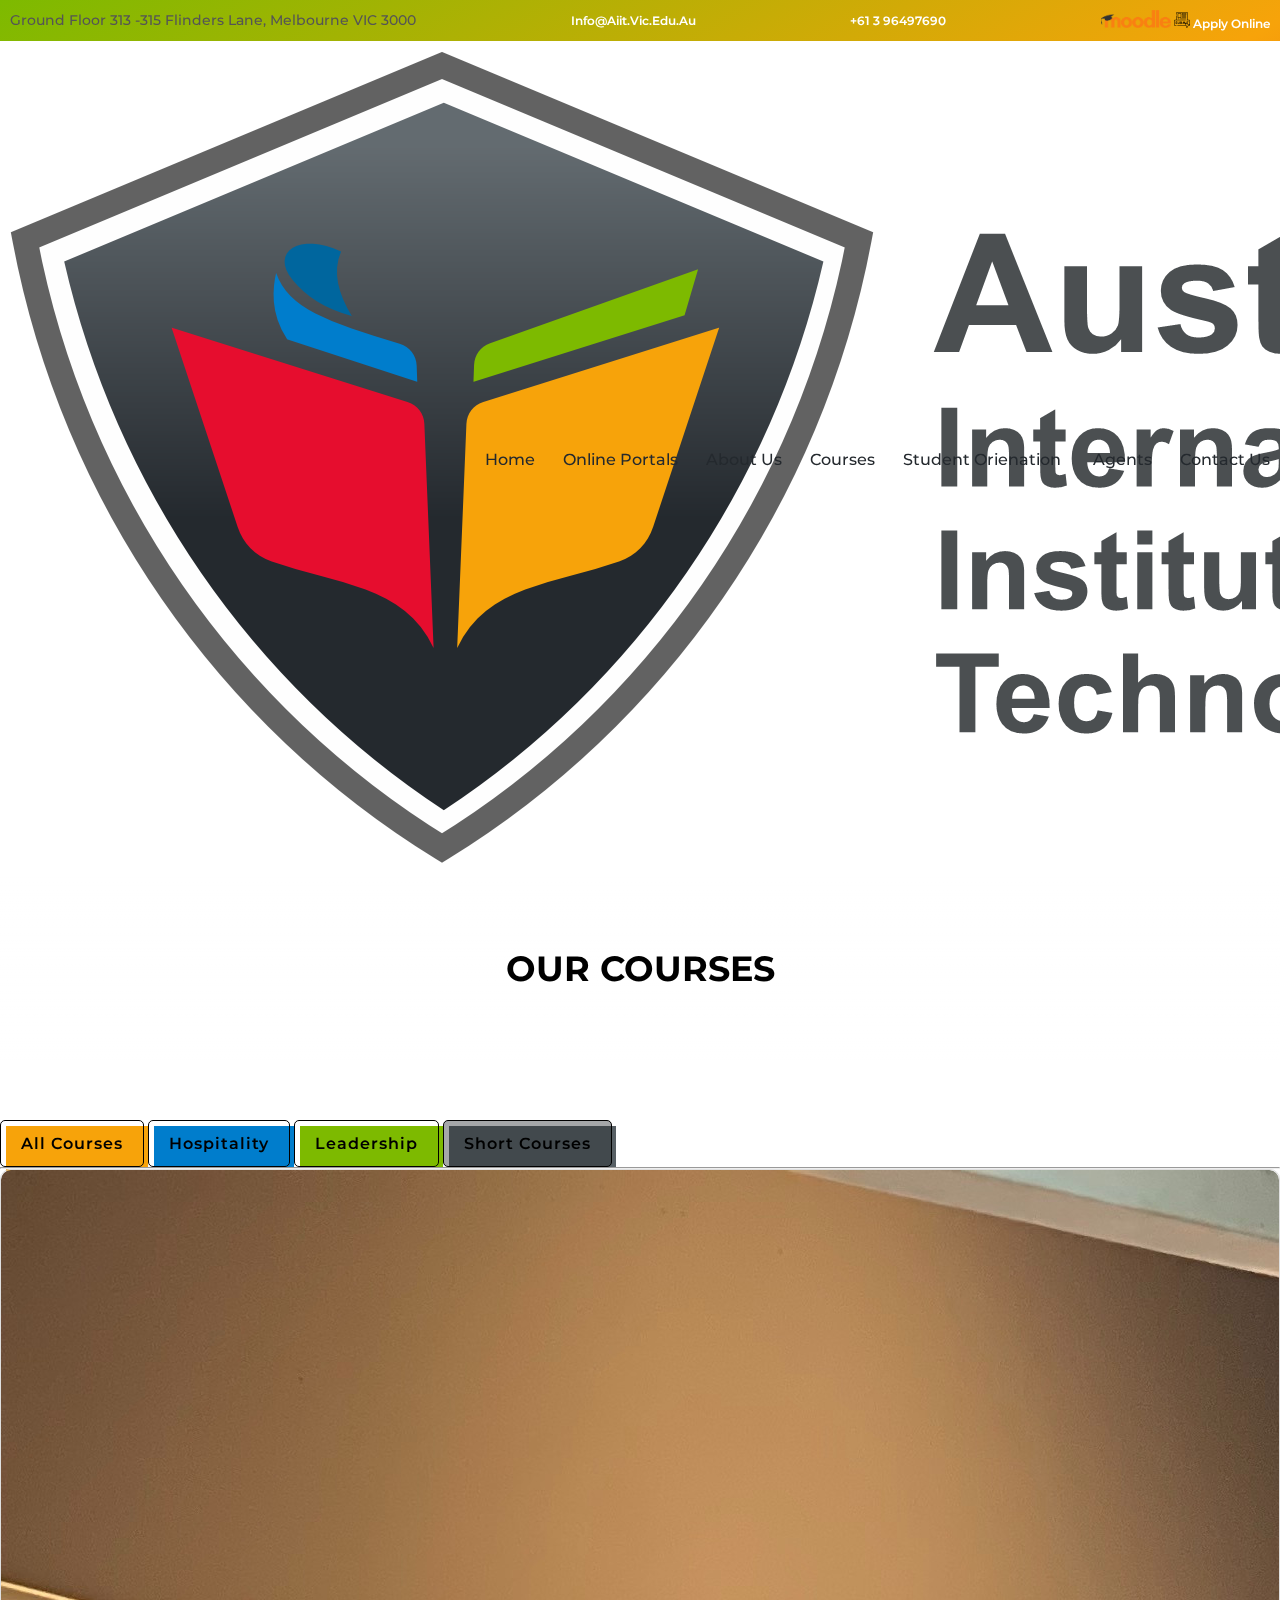
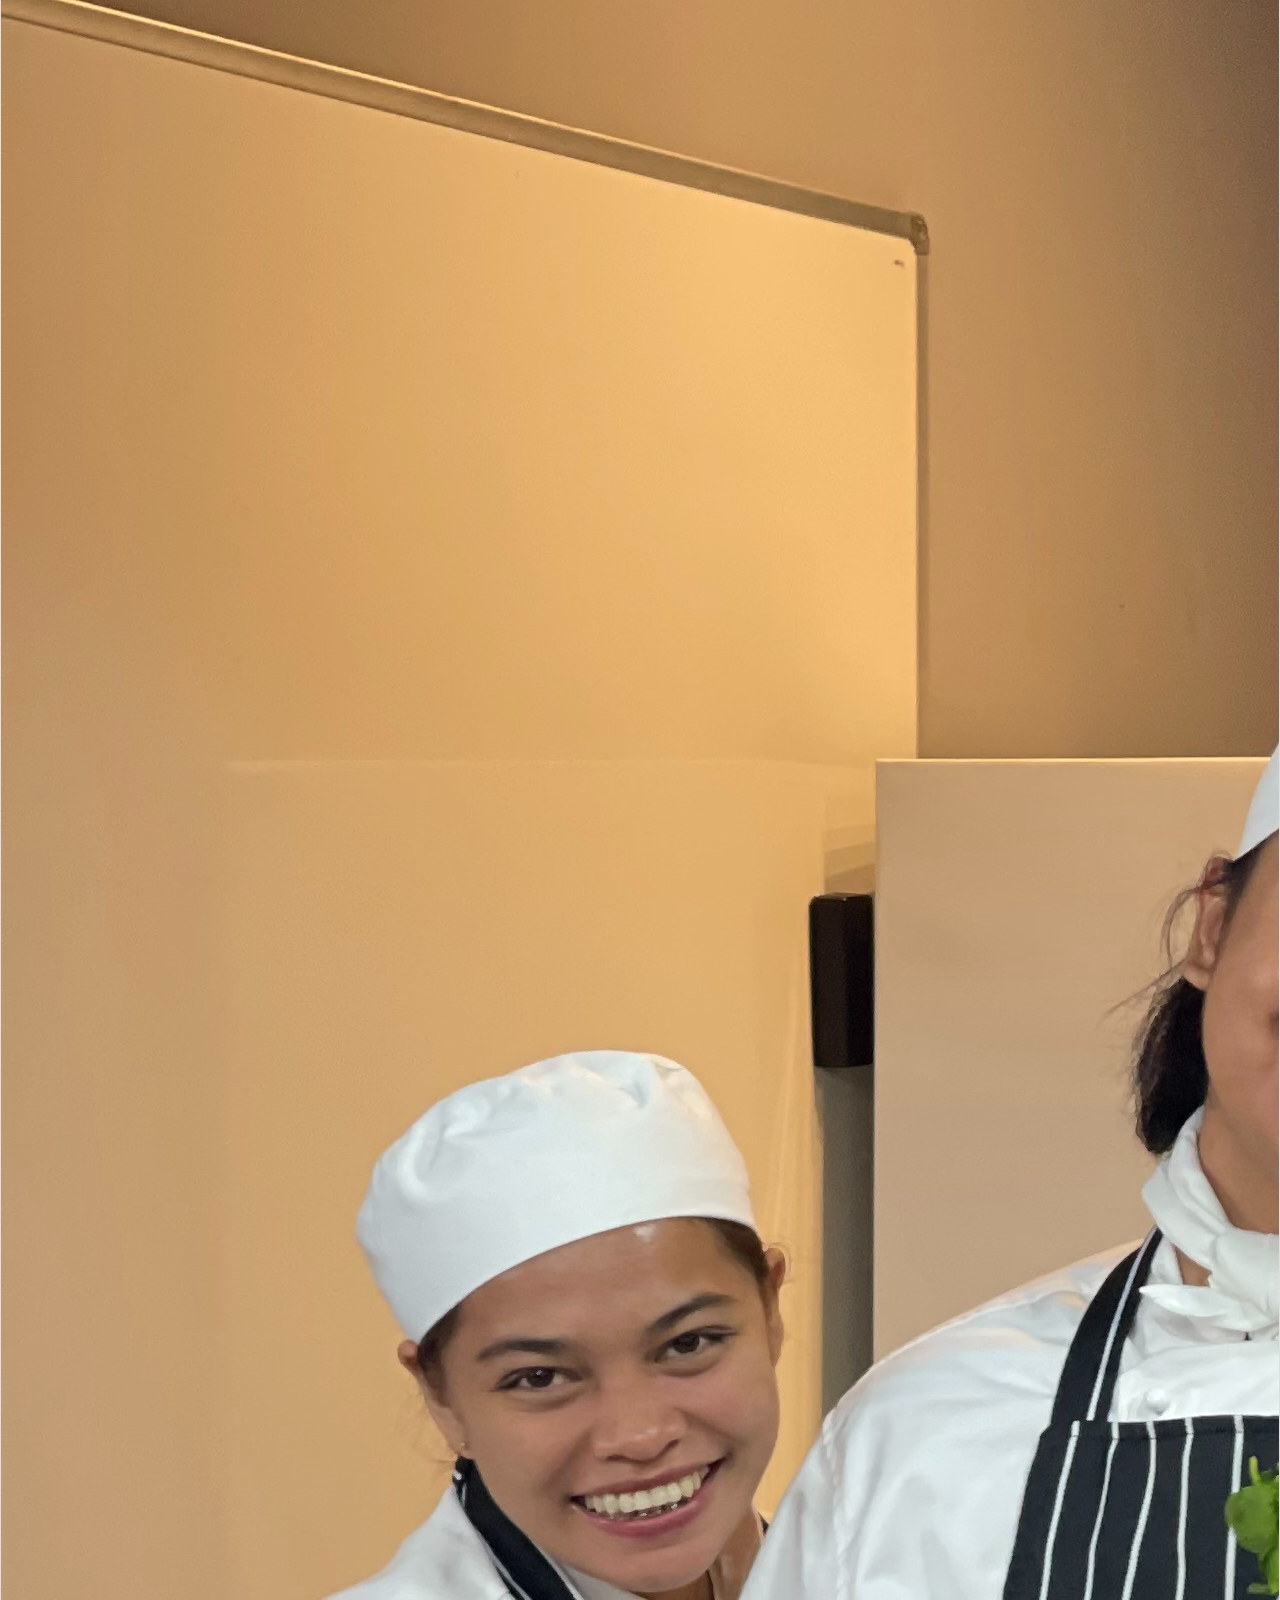
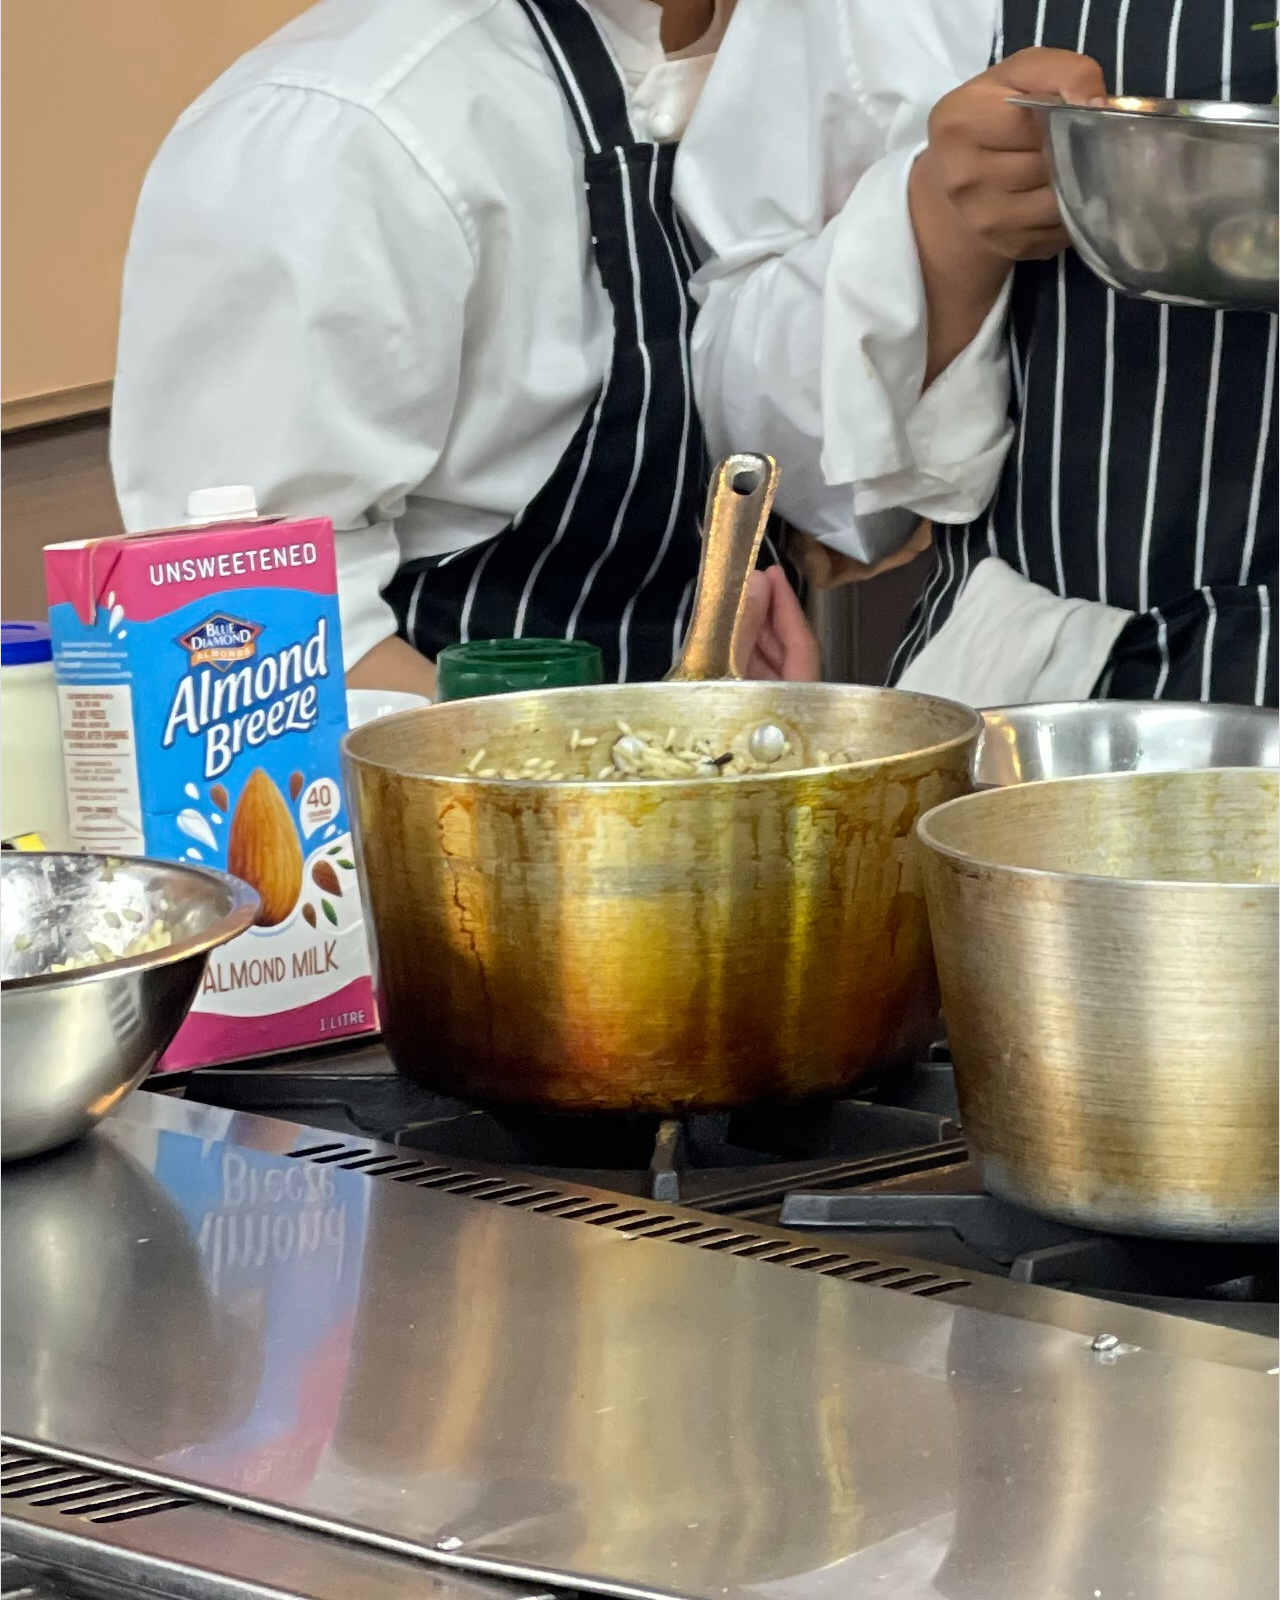
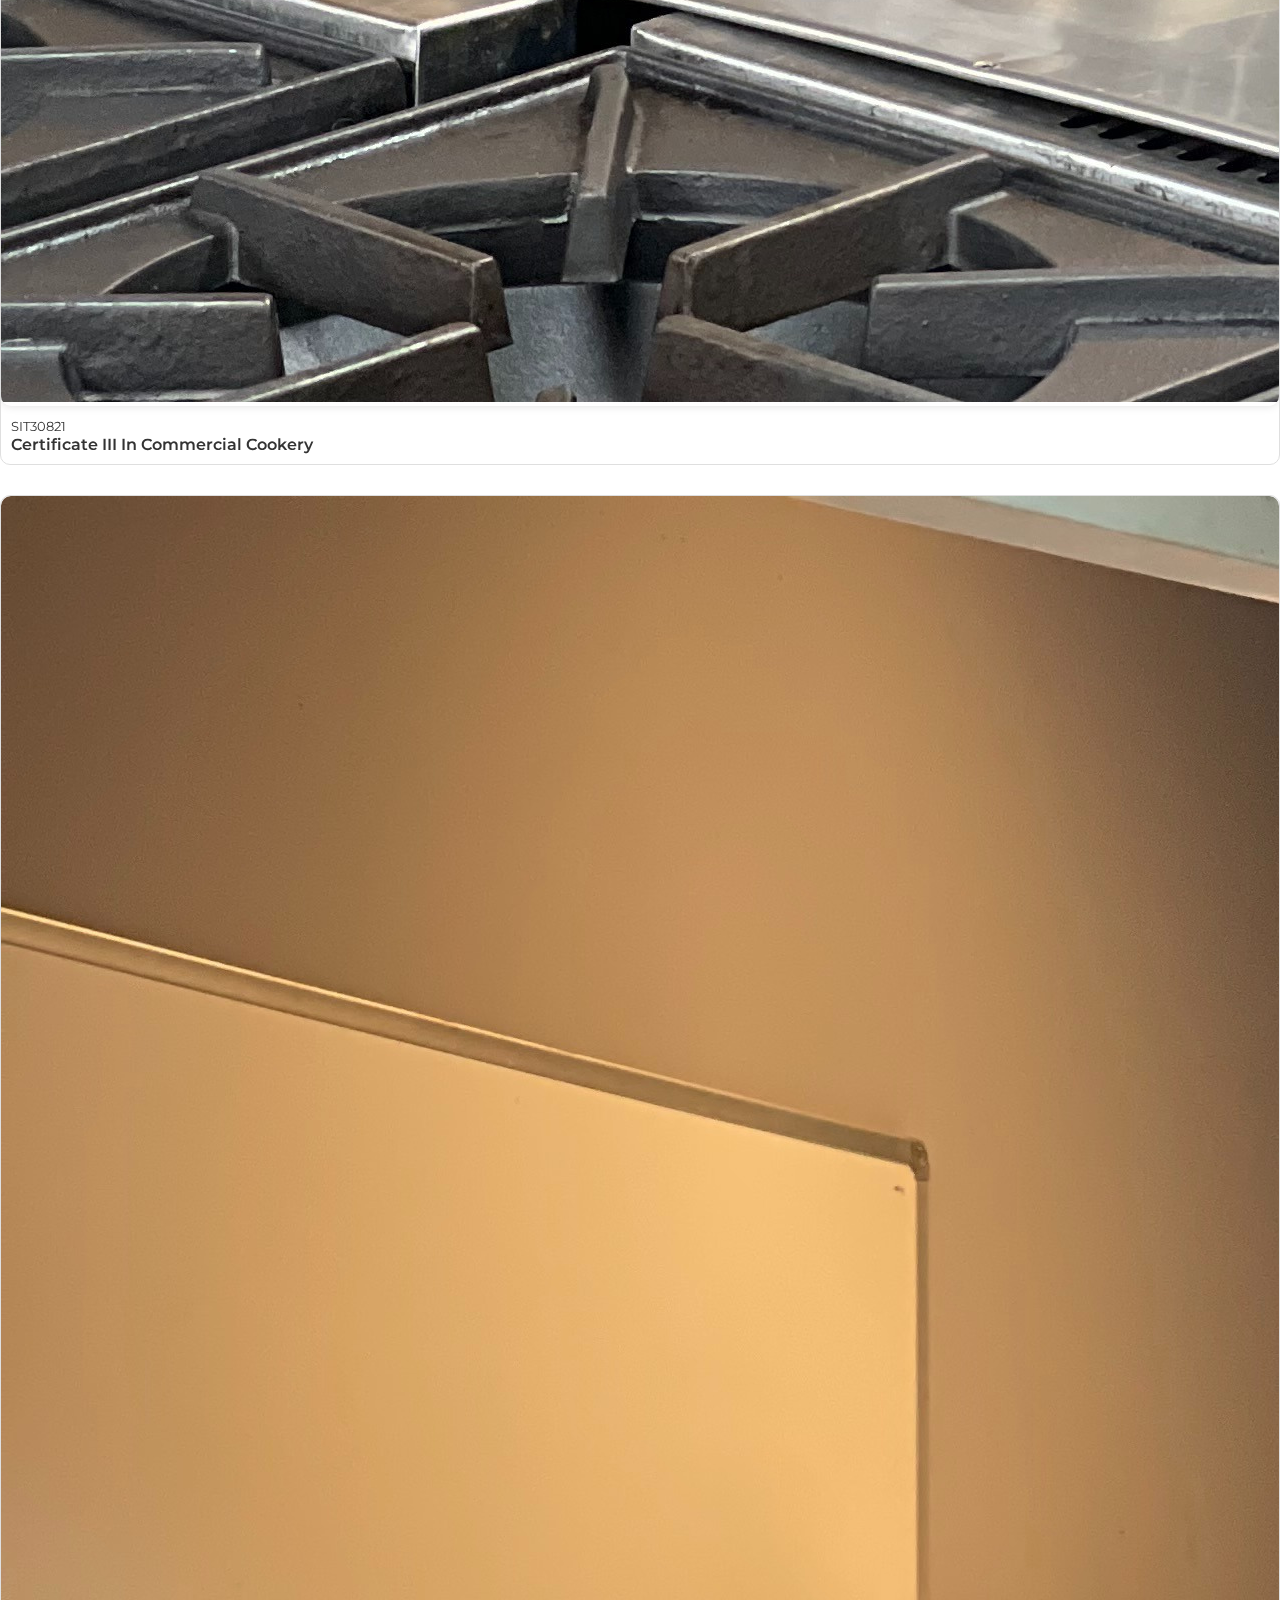
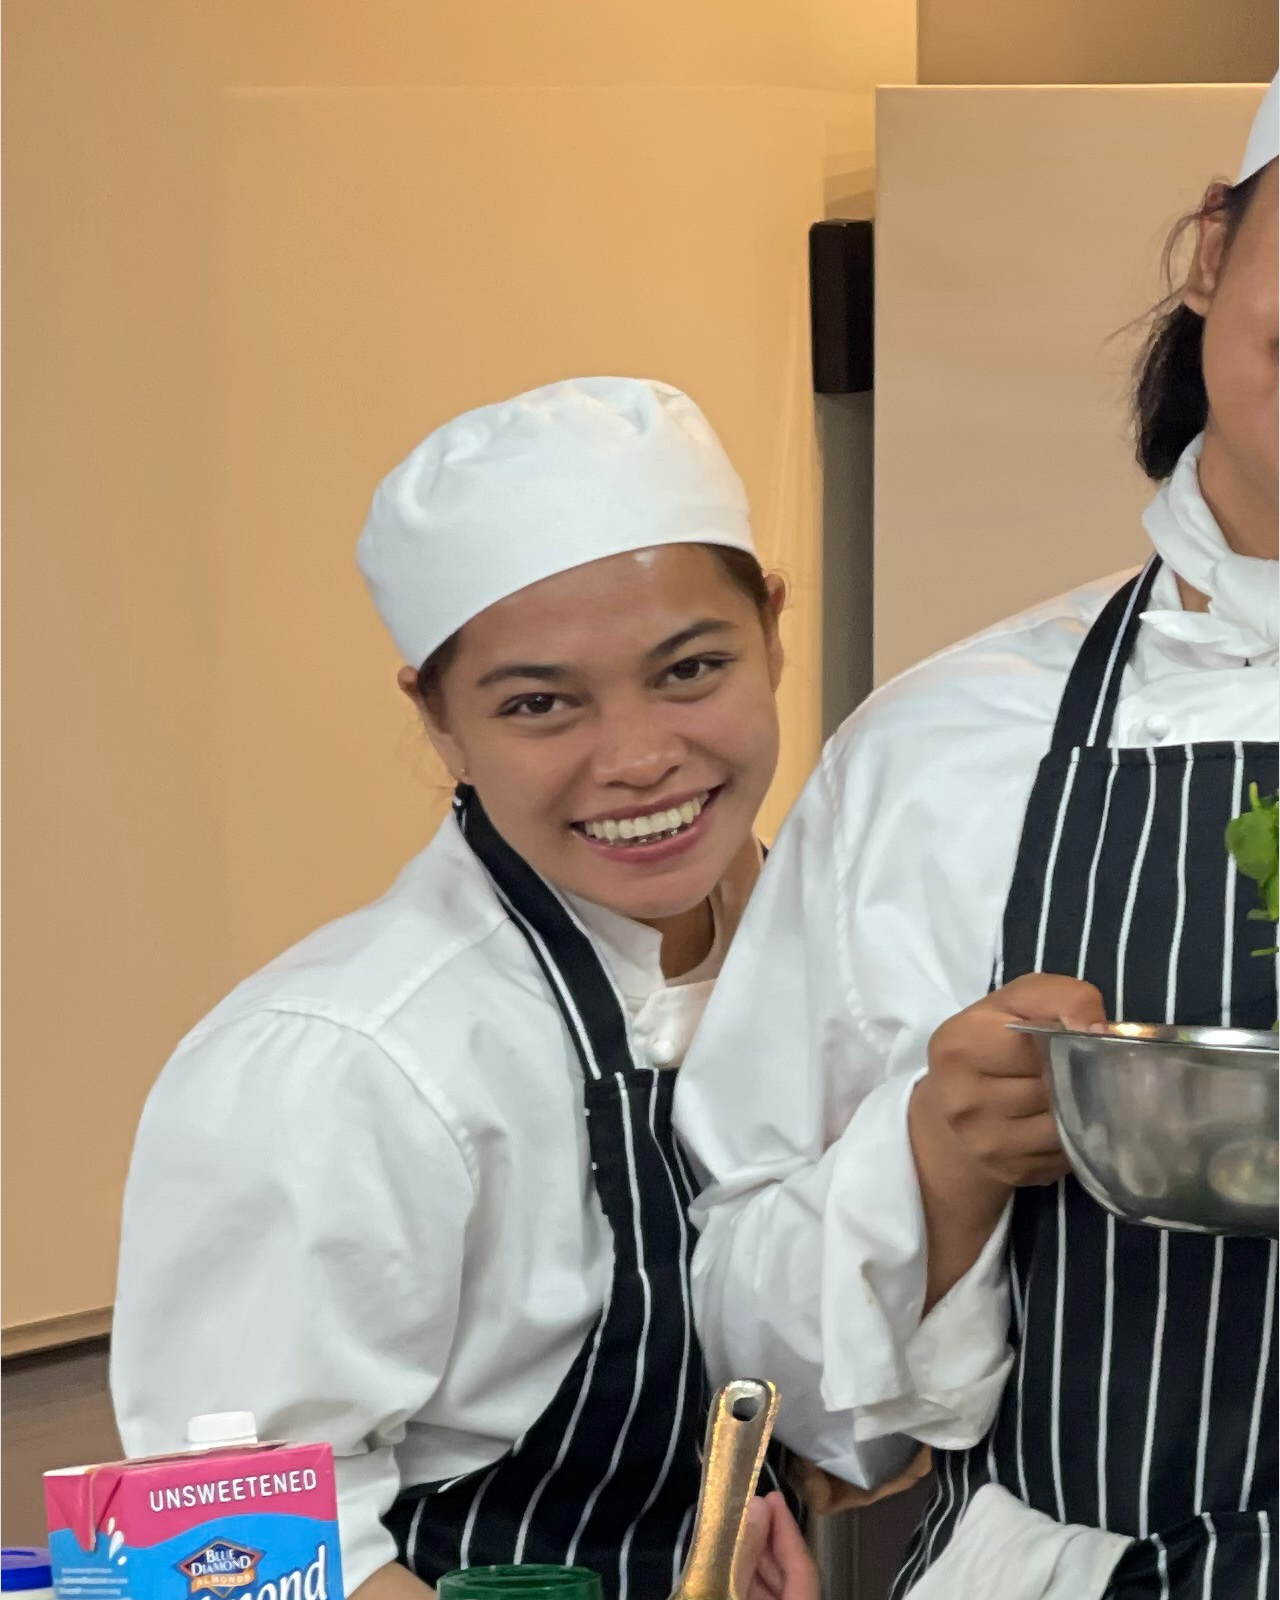
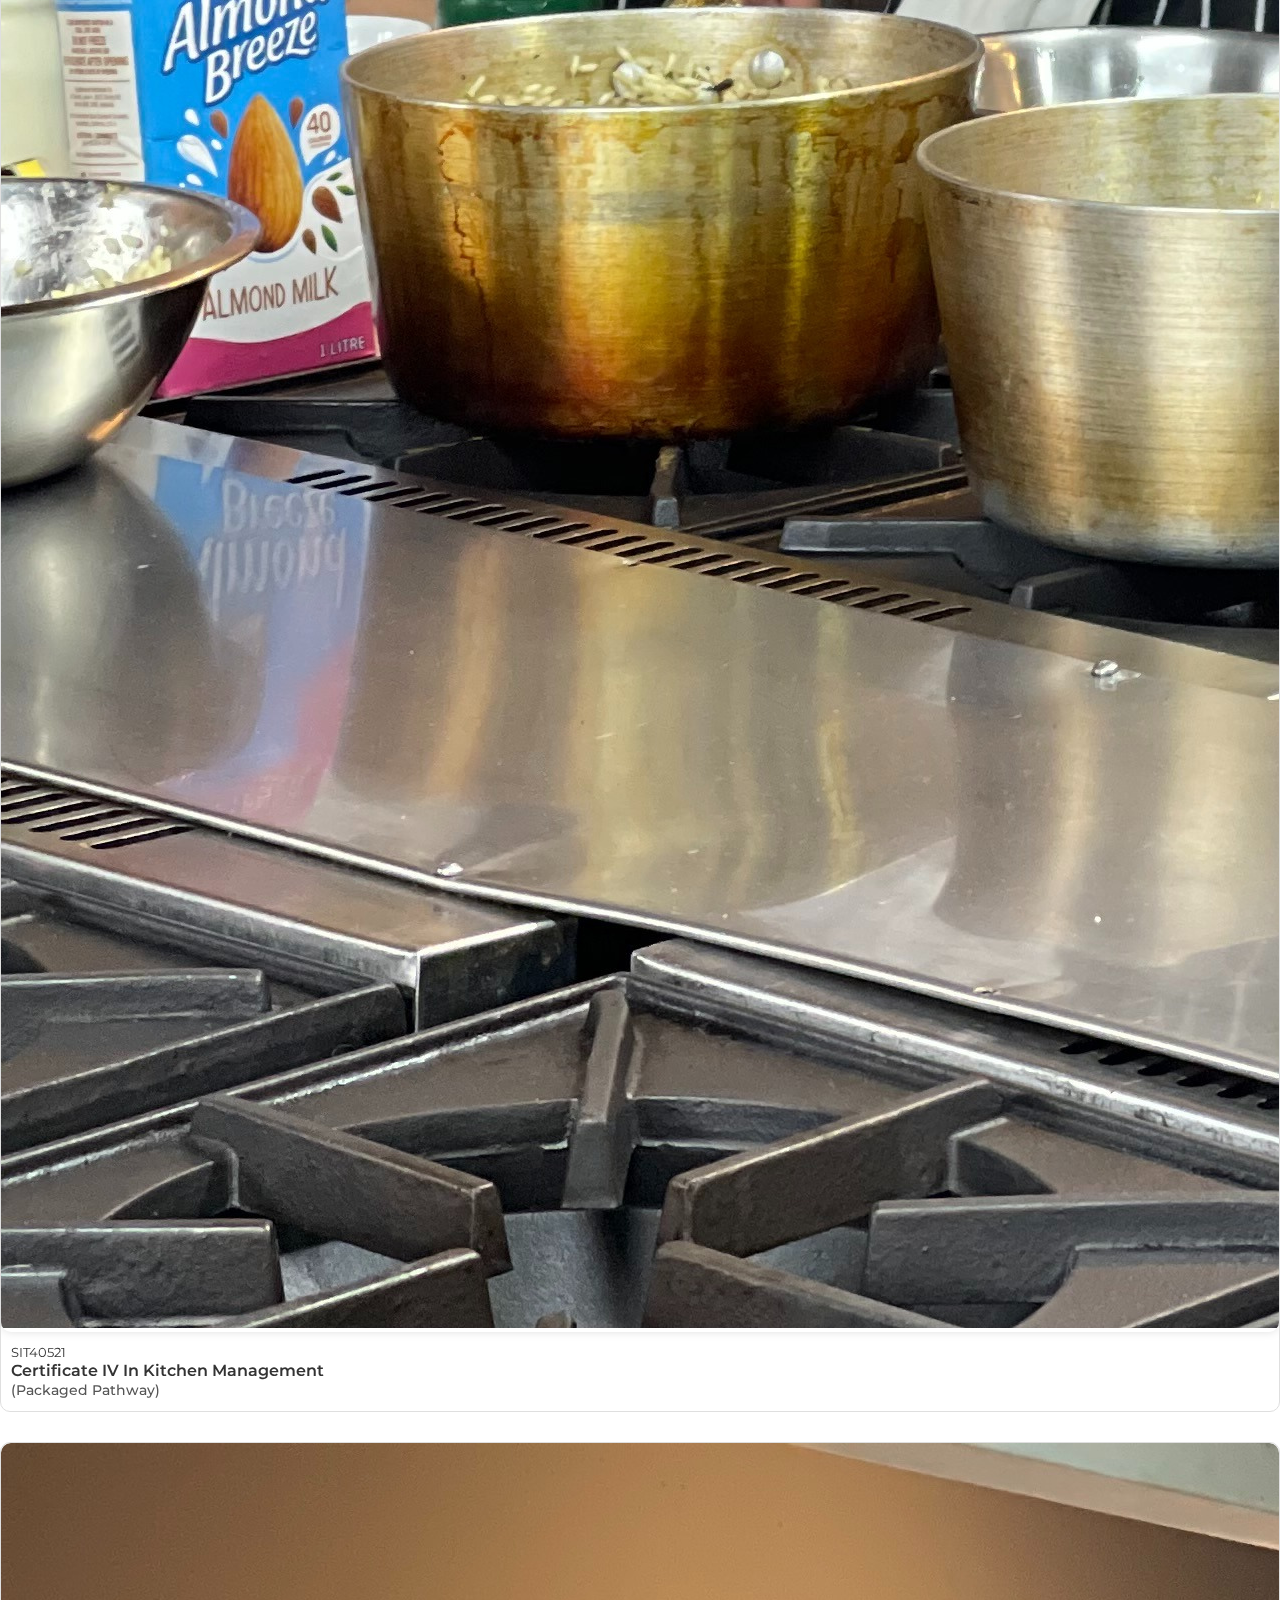
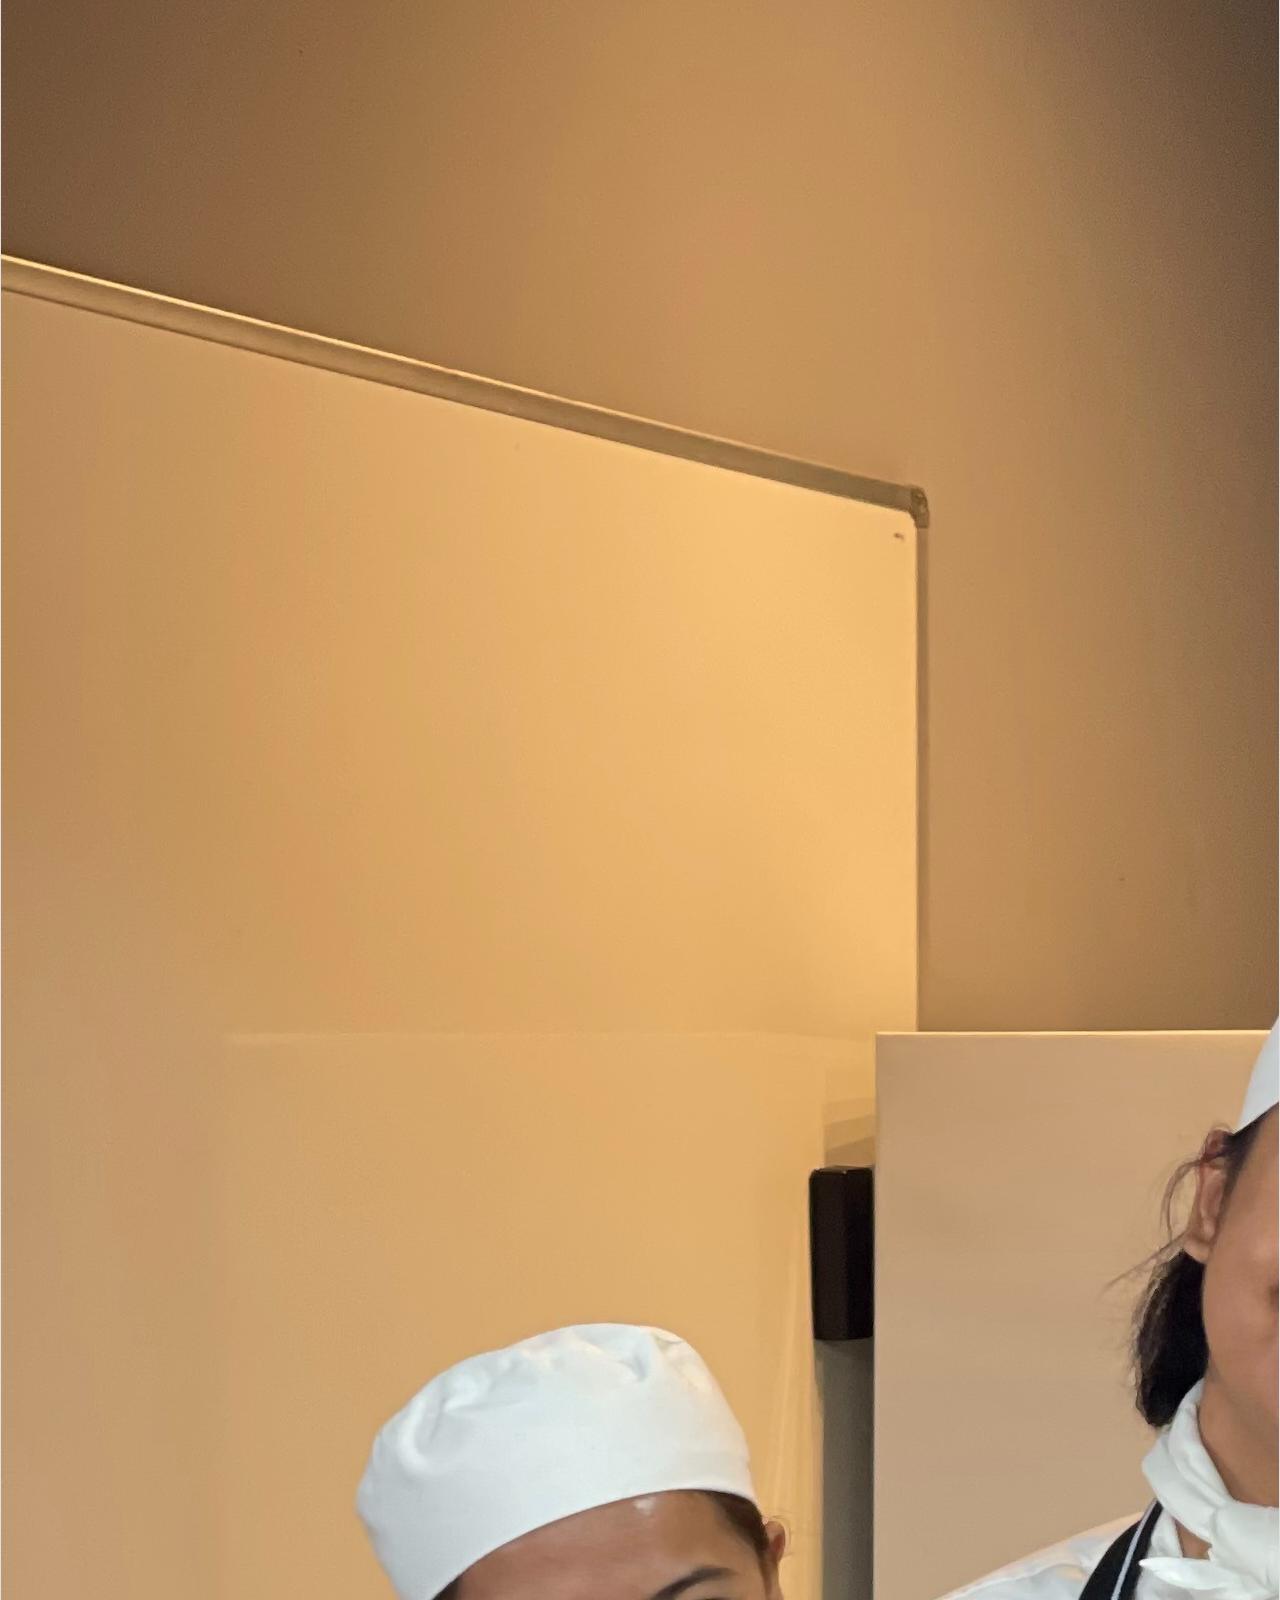
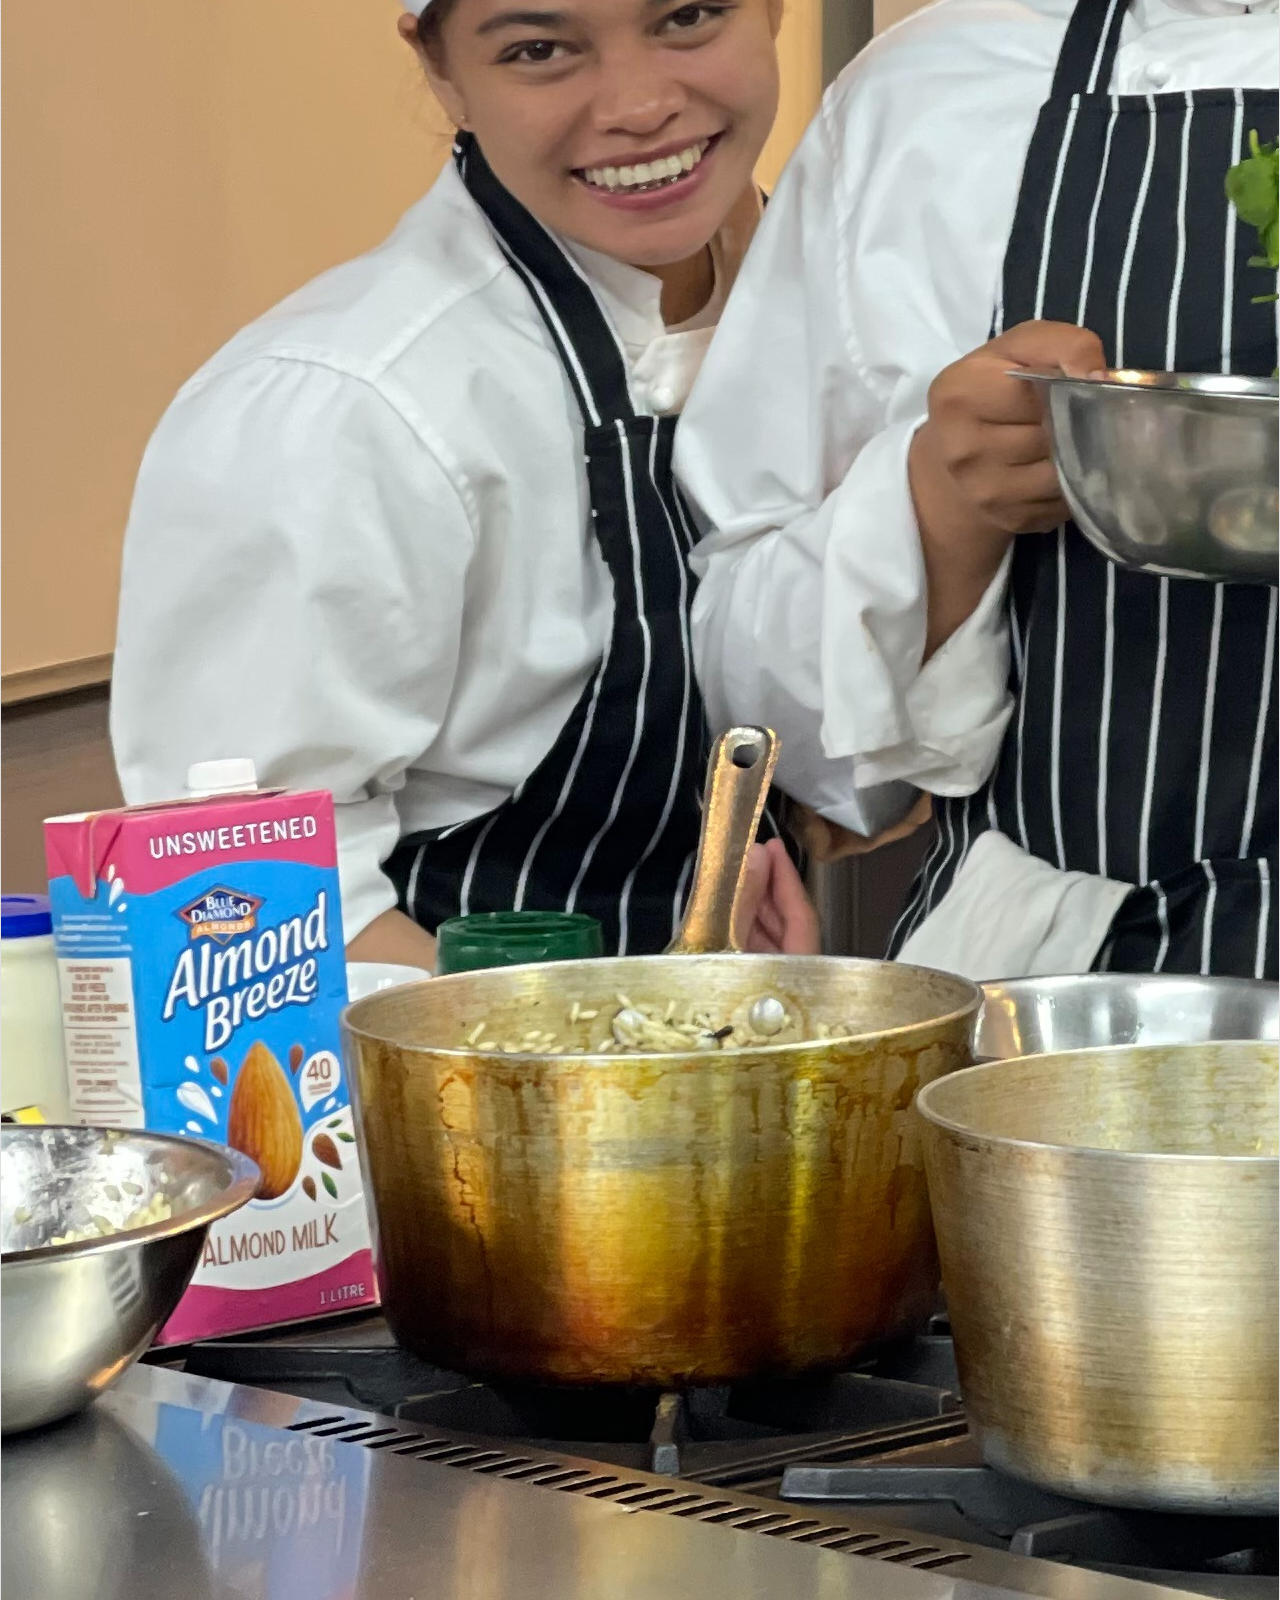
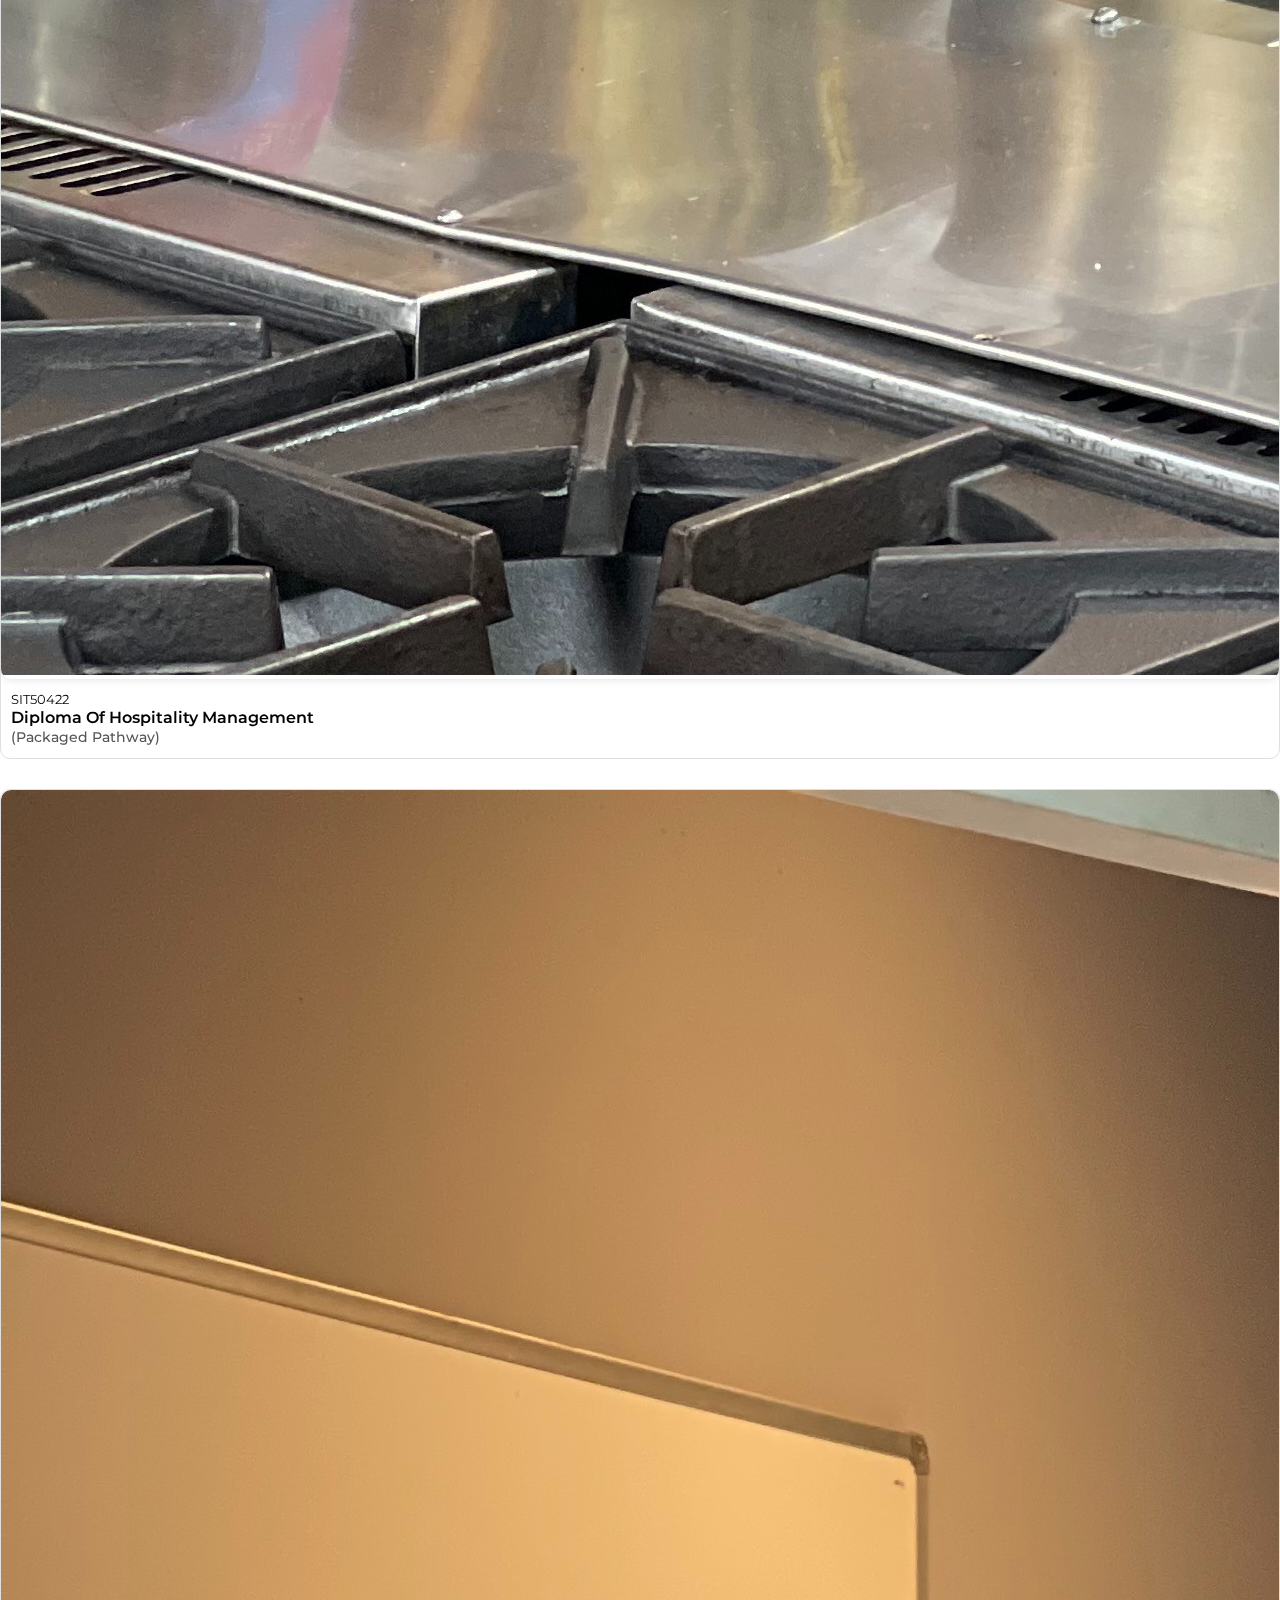
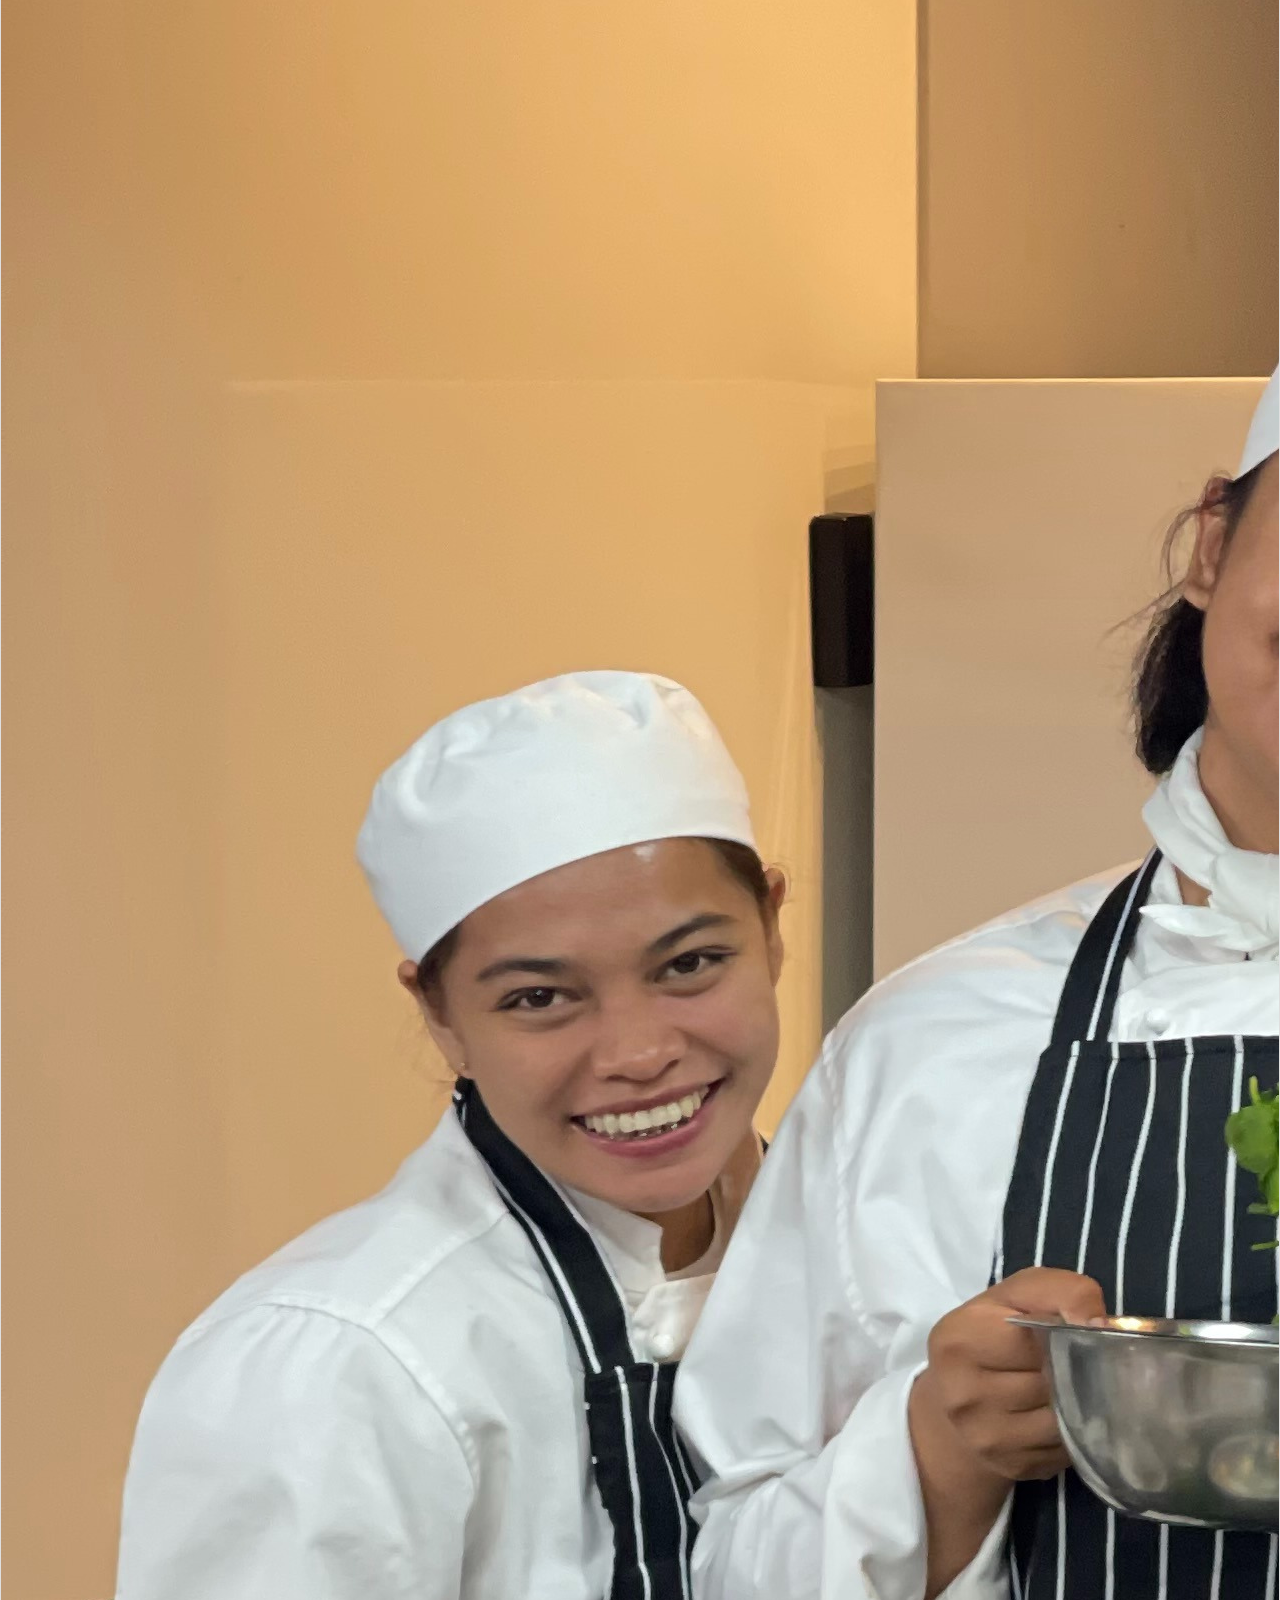
<file: courses.html>
<!DOCTYPE html>
<html lang="en">

<head>
    <meta charset="UTF-8">
    <meta name="viewport" content="width=device-width, initial-scale=1.0">
    <title>AIIT COLLAGE</title>
    <link rel="stylesheet" href="https://cdn.jsdelivr.net/npm/bootstrap@4.6.2/dist/css/bootstrap.min.css"
        integrity="sha384-xOolHFLEh07PJGoPkLv1IbcEPTNtaed2xpHsD9ESMhqIYd0nLMwNLD69Npy4HI+N" crossorigin="anonymous">
    <link rel="stylesheet" href="css/stylesheet.css">
    <link rel="stylesheet" href="css/owl.carousel.min.css">
    <link rel="stylesheet" href="css/navigation.css">

</head>

<body>

    <div class="headerbar">
        <div class="container-fluid">
            <div class="headerGrid">
                <div>
                    <p class="text-light">Ground Floor 313 -315 Flinders Lane, Melbourne VIC 3000</p>

                </div>
                <div>
                    <a href="mailto:info@aiit.vic.edu.au"> info@aiit.vic.edu.au </a>
                </div>
                <div>
                    <a href="callto:+61 3 96497691">+61 3 96497690</a>
                </div>

                <div class="headerGridBtn">
                    <a class="btn btn-sm btn-light text-dark" href="callto:+61 3 96497691"> 
                        <img src="img/icons/Moodle_Icon.png" width="70px" alt=""></a>
                    <a href="callto:+61 3 96497691" class="btn text-dark btn-sm btn-light"><img
                            src="img/icons/submit.png" alt=""> apply
                        online</a>

                </div>
            </div>
        </div>
    </div>
    <header class="header" id="header">

        <section class="wrapper container">
            <div class="logo">
                <a href="./index.php">
                    <img src="./img/logo.png" class="img-fluid" alt="">

                </a>
            </div>
            <div class="burger" id="burger">
                <span class="burger-line"></span>
                <span class="burger-line"></span>
                <span class="burger-line"></span>
            </div>
            <span class="overlay"></span>
            <nav class="navbarcstm" id="navbarcstm">
                <ul class="menu" id="menu">
                    <li class="menu-item"><a href="index.html" class="menu-link">Home</a></li>
                    <li class="menu-item"><a href="courses.html" class="menu-link">online portals</a></li>

                    <li class="menu-item"><a href="aboutus.html" class="menu-link">about us</a></li>
                    <li class="menu-item"><a href="courses.html" class="menu-link">courses</a></li>

                    <li class="menu-item menu-dropdown">
                        <span class="menu-link" data-toggle="submenu">student orienation<i
                                class="bx bx-chevron-down"></i></span>
                        <ul class="submenu">
                            <li class="submenu-item"><a href="complaint.php" class="submenu-link">First name coloum</a>
                            </li>
                            <li class="submenu-item"><a href="complaint-status.php" class="submenu-link">First name
                                    coloum</a></li>

                        </ul>
                    </li>
                    <li class="menu-item"><a href="contactus.php" class="menu-link">agents</a></li>
                    <li class="menu-item"><a href="contactus.php" class="menu-link">contact us</a></li>

                    <!--<li class="menu-item"><a href="complaint.php" class="menu-link">Complaint</a></li>
					<li class="menu-item"><a href="complaint-status.php" class="menu-link">Complaint Status</a></li>-->
                    <!-- <li class="menu-item"><a href="login.php" class="menu-link">login</a></li> -->

                    <!-- <li class="menu-item"><a href="contactus.php" class="menu-link btn btn-warning text-dark">Apply -->
                    <!-- now</a></li> -->
                </ul>
            </nav>
        </section>

    </header>
    <section class="headersection">
        <div class="headerlayer">
            <div class="container">
                <h1 class="pageHeading">our  courses </h1>

            </div>
        </div>
    </section>
<section>
    <div class="container">
        <div class="text-center py-4">
            <button type="button"  onclick="showAllCourses()" class="btnCstm " id="allcourses">All Courses</button>
            <button type="button" onclick="filterCourse('cooking')" class="btnCstm blue ml-3 text-light" id="cooking"> Hospitality</button>
            <button type="button" onclick="filterCourse('leadership')" class="btnCstm green  mx-3 " id="leadership">Leadership</button>
            <button type="button" onclick="filterCourse('shortCourse')" class="btnCstm black text-light">Short Courses</button>
        </div>
        <hr>
        <div class="row">
            <div class="col-md-3 col-6 cooking">
                <a href="Coursepage.html">
                    <div class="courseCard ">
                        <div class="cardBody">
                            <img src="img/about/students.jpg" class="img-fluid" alt="">
                        </div>
                        <div class="cardText">
                            <small class="badge badge-primary">SIT30821</small>
                            <h4> Certificate III in Commercial Cookery</h4>
                        </div>
                    </div>
                </a>
           
            </div>
            <div class="col-md-3 col-6 cooking">
                <a href="courses/commercialCookery/certificateIvKitchenManagement.html">
                    <div class="courseCard ">
                        <div class="cardBody">
                            <img src="img/about/students.jpg" class="img-fluid" alt="">
                        </div>
                        <div class="cardText">
                            <small class="badge badge-primary">SIT40521</small>
        
                            <h4>Certificate IV in Kitchen Management
                                
                            <p class="text-danger">    (Packaged Pathway)</p></h4>
                        </div>
                    </div>
                </a>
             
            </div>
            <div class="col-md-3 col-6 cooking">
                <div class="courseCard ">
                    <div class="cardBody">
                        <img src="img/about/students.jpg" class="img-fluid" alt="">
                    </div>
                    <div class="cardText">
                        <small class="badge badge-primary">SIT50422</small>
    
                        <h4> Diploma of Hospitality Management
                            <p class="text-danger">    (Packaged Pathway)</p></h4>
                    </div>
                </div>
            </div>
            <div class="col-md-3 col-6 cooking">
                <div class="courseCard ">
                    <div class="cardBody">
                        <img src="img/about/students.jpg" class="img-fluid" alt="">
                    </div>
                    <div class="cardText">
                        <small class="badge badge-primary">SIT50422</small>
    
                        <h4> Diploma of Hospitality Management
                            <p class="text-danger">  (Direct Entry) </p> </h4>
                    </div>
                </div>
            </div>
            <div class="col-md-3 col-6 cooking">
                <div class="courseCard ">
                    <div class="cardBody">
                        <img src="img/about/students.jpg" class="img-fluid" alt="">
                    </div>
                    <div class="cardText">
                        <small class="badge badge-primary">SIT60322</small>
    
                        <h4> Advanced Diploma of Hospitality Management
                            <p class="text-danger">    (Packaged Pathway)</p></h4>
                    </div>
                </div>
            </div>
            <div class="col-md-3 col-6 leadership">
                <div class="courseCard">
                    <div class="cardBody">
                        <img src="img/about/students.jpg" class="img-fluid" alt="">
                    </div>
                    <div class="cardText">
                        <small class="badge badge-success">BSB40520</small>
    
                        <h4> Certificate IV in Leadership and Management</h4>
                    </div>
                </div>
            </div>
            <div class="col-md-3 col-6 leadership">
                <div class="courseCard">
                    <div class="cardBody">
                        <img src="img/about/students.jpg" class="img-fluid" alt="">
                    </div>
                    <div class="cardText">
                        <small class="badge badge-success">BSB50420</small>
    
                        <h4>Diploma of LEADERSHIP AND MANAGEMENT</h4>
                    </div>
                </div>
            </div>
            <div class="col-md-3 col-6 leadership">
                <div class="courseCard">
                    <div class="cardBody">
                        <img src="img/about/students.jpg" class="img-fluid" alt="">
                    </div>
                    <div class="cardText">
                        <small class="badge badge-success">BSB60420</small>
    
                        <h4> Advanced Diploma of LEADERSHIP AND MANAGEMENT</h4>
                    </div>
                </div>
            </div>
            <div class="col-md-3 col-6 leadership">
                <div class="courseCard">
                    <div class="cardBody">
                        <img src="img/about/students.jpg" class="img-fluid" alt="">
                    </div>
                    <div class="cardText">
                        <small class="badge badge-success">BSB80320</small>
    
                        <h4> Graduate Diploma of Strategic Leadership</h4>
                    </div>
                </div>
            </div>
            <div class="col-md-3 col-6 shortCourse">
                <div class="courseCard">
                    <div class="cardBody">
                        <img src="img/about/students.jpg" class="img-fluid" alt="">
                    </div>
                    <div class="cardText">
                        <small class="badge badge-dark">SITSS00071</small>
    
                        <h4> Responsible Service of Alcohol</h4>
                    </div>
                </div>
            </div>
            <div class="col-md-3 col-6 shortCourse">
                <div class="courseCard">
                    <div class="cardBody">
                        <img src="img/about/students.jpg" class="img-fluid" alt="">
                    </div>
                    <div class="cardText">
                        <small class="badge badge-dark">SITSS00069</small>
    
                        <h4>  Food Safety Supervision Skill Set</h4>
                    </div>
                </div>
            </div>
            <div class="col-md-3 col-6 shortCourse">
                <div class="courseCard">
                    <div class="cardBody">
                        <img src="img/about/students.jpg" class="img-fluid" alt="">
                    </div>
                    <div class="cardText">
                        <small class="badge badge-dark">SITSS00068</small>
    
                        <h4>Food Handling Skill Set</h4>
                    </div>
                </div>
            </div>
            <div class="col-md-3 col-6 shortCourse">
                <div class="courseCard">
                    <div class="cardBody">
                        <img src="img/about/students.jpg" class="img-fluid" alt="">
                    </div>
                    <div class="cardText py-3">
                      
    
                        <h4>General English Course
                            <p> (Beginner to Advanced)</p></h4>
                    </div>
                </div>
            </div>
            <div class="col-md-3 col-6 shortCourse">
                <div class="courseCard">
                    <div class="cardBody">
                        <img src="img/about/students.jpg" class="img-fluid" alt="">
                    </div>
                    <div class="cardText py-3">
                      
    
                        <h4>Responsible Service of Alcohol Accredited Course
                            </h4>
                    </div>
                </div>
            </div>
        </div>
    </div>
  
</section>
    <footer>
        <div class="container">
            <div class="row">
                <div class="col-md-3">
                    <div class="foottab text-center">
                        <h4 class="m-0">AUSTRALIAN INTERNATIONAL INSTITUTE OF TECHNOLOGY</h4>
                        <span class="">
                            <p>RTO - 45485 <br>
                                CRICOS - 03754M <br>
                                ABN - 24 622 575 679</p>
                        </span>

                    </div>
                </div>
                <div class="col-md-3">
                    <div class="foottab">
                        <h4>quick links</h4>
                        <ul>
                            <li><a href="">national Regulator - ASQA</a></li>
                            <li><a href="https://www.education.gov.au/esos-framework" target="_blank">ESOS Legislative
                                    Framework</a></li>
                            <li><a href="https://www.yourcareer.gov.au/learn-and-train/training-providers/45485"
                                    target="_blank">YourCareer (MySkills)</a></li>
                            <li><a href="useful-links">Useful Links</a></li>
                            <li><a href="Crd-to">Special Thanks and Credits</a></li>
                        </ul>
                    </div>
                </div>
                <div class="col-md-3">
                    <div class="foottab">
                        <h4>pdf downloads</h4>
                        <ul>
                            <li>
                                <a href="PDF/AIIT_45485_Student_Handbook_RT.pdf" target="_blank">Student Handbook</a>
                            </li>
                            <li>
                                <a href="PDF/forms/AIIT_45485_FORM_Admissions_Application_RT.pdf"
                                    target="_blank">Student Application Form</a>
                            </li>
                            <li>
                                <a href="PDF/forms/AIIT_45485_FORM_Short_Course_Admissions_Application.pdf"
                                    target="_blank">Application Form - Short Courses</a>
                            </li>
                            <li>
                                <a href="PDF/forms/AIIT_45485_FORM_Agent_Application_RT.pdf" target="_blank">Agent
                                    Application Form</a>
                            </li>


                        </ul>
                    </div>
                </div>
                <div class="col-md-3">
                    <div class="foottab text-center">
                        <h4>business hours</h4>
                        <span class="">
                            <p>Monday to Friday <br>9:00am to 5:00pm</p>

                        </span>
                        <hr>
                        <h6>AQF CERTIFICATE VERIFICATION</h6>
                        <a href="" class="btn btn-sm btn-outline-light">Click here</a>
                    </div>
                </div>
            </div>
            <div class="obriginal">
                <div>
                    <img src="img/flag.png" width="150px" class="mb-2 img-fluid" alt="">

                    <img src="img/flag_pride_inclusion.jpg" width="60px" class="img-fluid" alt="">
                </div>
                <p>Australian International Institute of Technology acknowledges Aboriginal and Torres Strait Islander
                    people as the Traditional Custodians of the land and acknowledges and pays respect to their Elders,
                    past and present.
                    <br>
                    <br>
                    Australian International Institute of Technology respect and welcome people of all backgrounds,
                    genders, sexualities, abilities and cultures.</p>
            </div>

        </div>
    </footer>
    <div class="footbar">
        <div class="container">
            <p> &copy; 2024 Australian International Institute of Technology Pty Ltd ATF AIIT Unit Trust T/A
                Australian
                International Institute of Technology.
                (Established 2017)</p>
        </div>

    </div>
    <script src="https://cdn.jsdelivr.net/npm/jquery@3.5.1/dist/jquery.slim.min.js"
        integrity="sha384-DfXdz2htPH0lsSSs5nCTpuj/zy4C+OGpamoFVy38MVBnE+IbbVYUew+OrCXaRkfj" crossorigin="anonymous">
    </script>
    <script src="https://cdn.jsdelivr.net/npm/bootstrap@4.6.2/dist/js/bootstrap.bundle.min.js"
        integrity="sha384-Fy6S3B9q64WdZWQUiU+q4/2Lc9npb8tCaSX9FK7E8HnRr0Jz8D6OP9dO5Vg3Q9ct" crossorigin="anonymous">
    </script>
    <script src="js/owl.carousel.js"></script>
    <script src="js/navigation.js"></script>

    <script>
        
        const courseCards =document.querySelectorAll('.col-6');
       
        //show all courses default
        function showAllCourses(){
            courseCards.forEach(card => {
            card.style.display="block";
        });
        }
        //course classname represent  coursename to filter and it should be same class name and coursename to filter
        function filterCourse(courseName){
            const filterCourses =document.querySelectorAll(`.${courseName}`);    
            courseCards.forEach(card => {
            card.style.display="none";
        });

        filterCourses.forEach(element => {
            const isCourseExist=element.classList.value.includes(courseName);
            if(isCourseExist){
                 element.style.display="block";
            }
        });

        }
     


     
    </script>
    <!-- cooking course filter -->
    <!-- <script>
               function fadeOut(el) {
            var opacity = 0; // Initial opacity
            var interval = setInterval(function() {
               if (opacity < 1) {
                  opacity += 0.1;
                  el.style.opacity = opacity;
               } else {
                  clearInterval(interval); // Stop the interval when opacity reaches 0
                  el.style.display = 'block'; // Hide the element
               }
            }, 100);
         }
        document.querySelector("#cooking").addEventListener('click',()=>{
            
            const cooking=document.querySelectorAll('.cooking');

            cooking.forEach(x=>{
                    fadeOut(x);
                    x.style.display = 'block';
             });
            })
             //leadership course effect btn click
             document.querySelector("#leadership").addEventListener('click',()=>{
            
            const cooking=document.querySelectorAll('.leadership');

            cooking.forEach(x=>{
                    fadeOut(x);
                    x.style.display = 'block';
             });
          
        })

    </script> -->
</body>

</html>
</file>
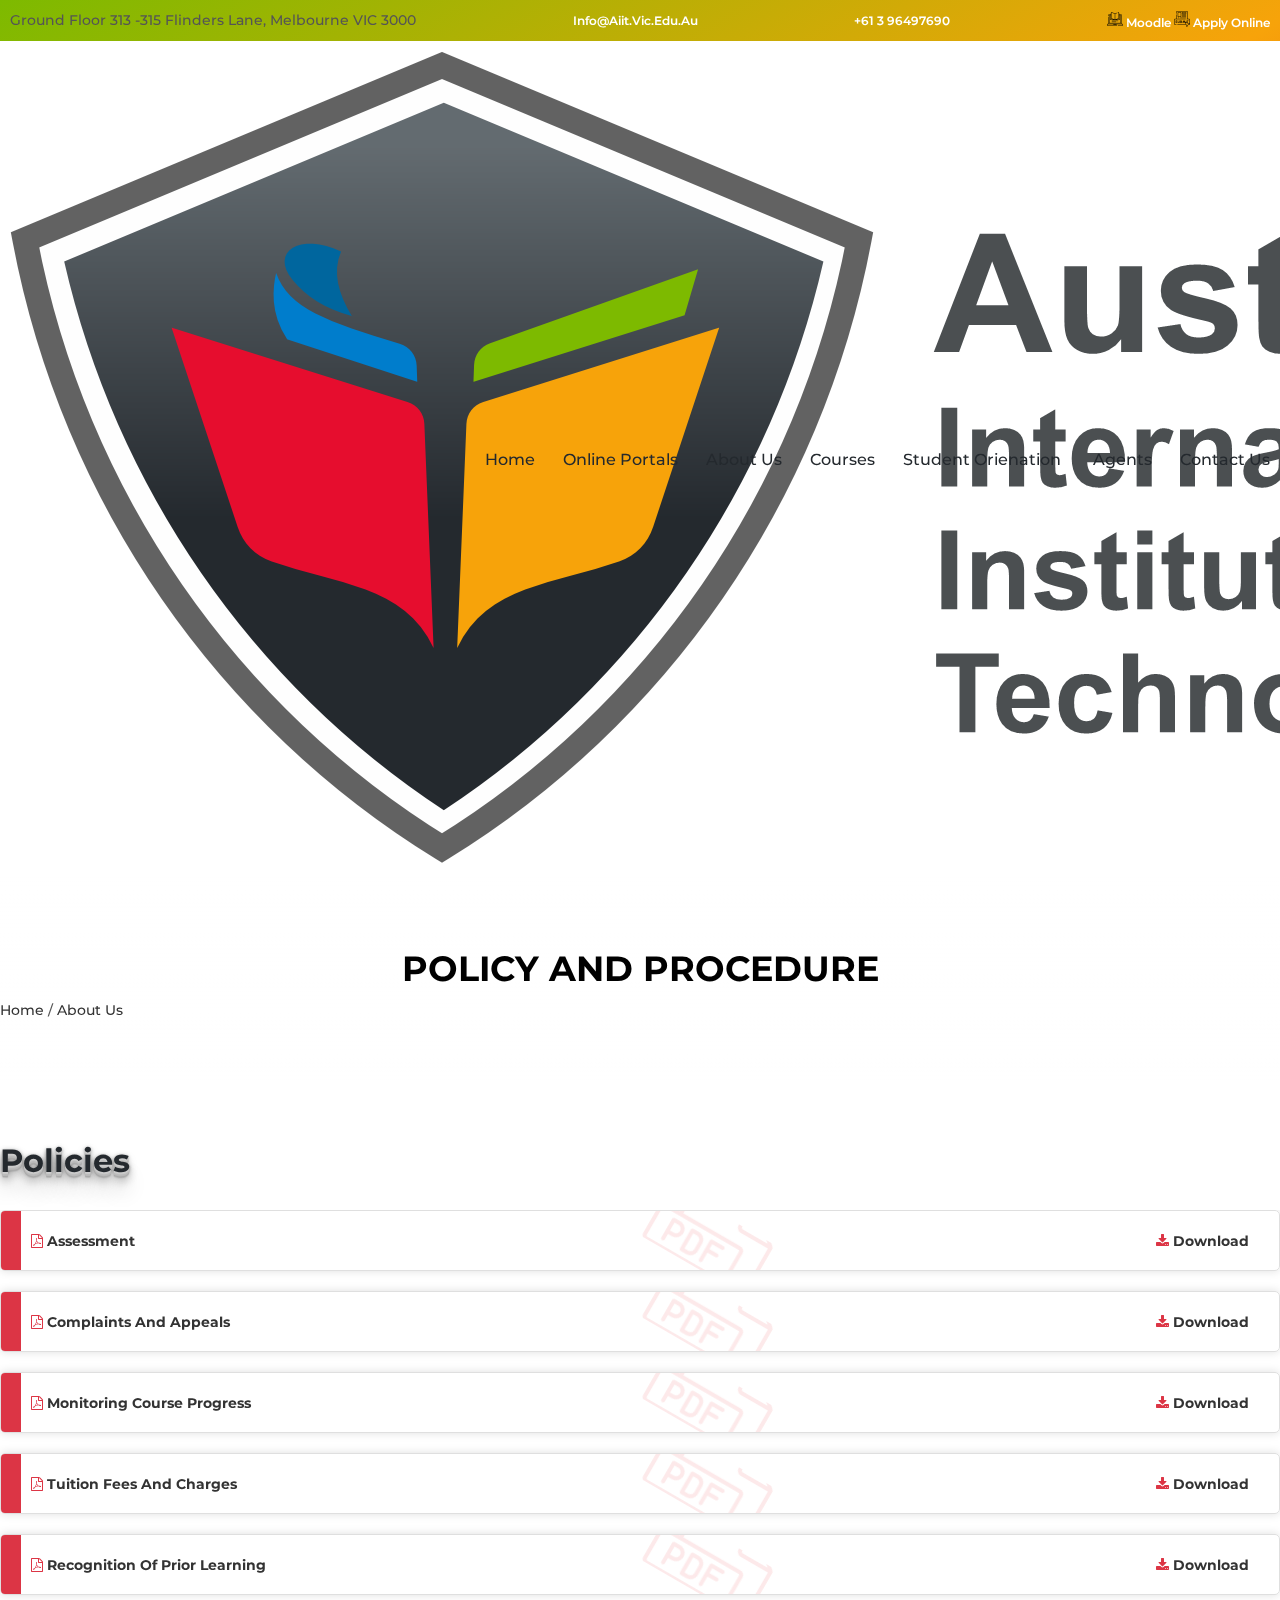
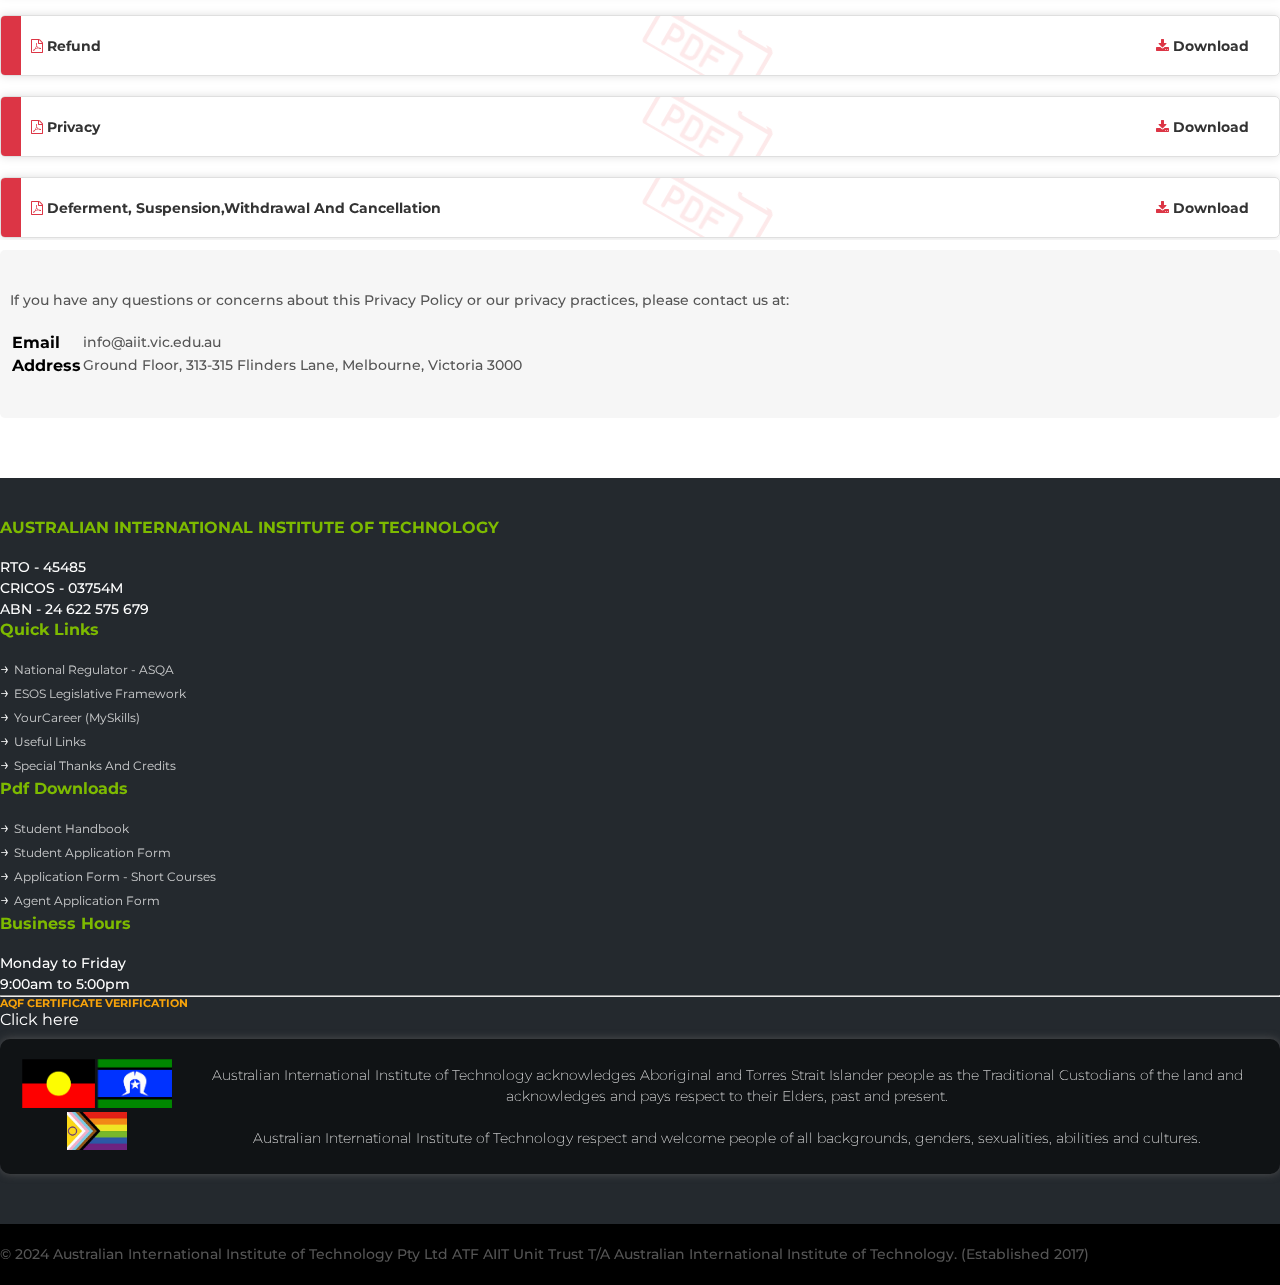
<file: policies.html>
<!DOCTYPE html>
<html lang="en">

<head>
    <meta charset="UTF-8">
    <meta name="viewport" content="width=device-width, initial-scale=1.0">
    <title>AIIT COLLAGE</title>
    <link rel="stylesheet" href="https://cdn.jsdelivr.net/npm/bootstrap@4.6.2/dist/css/bootstrap.min.css"
        integrity="sha384-xOolHFLEh07PJGoPkLv1IbcEPTNtaed2xpHsD9ESMhqIYd0nLMwNLD69Npy4HI+N" crossorigin="anonymous">
    <link rel="stylesheet" href="css/stylesheet.css">
    <link rel="stylesheet" href="css/owl.carousel.min.css">
    <link rel="stylesheet" href="css/navigation.css">
    <link rel="stylesheet" href="css/font-awesome.css">
</head>

<body>

    <div class="headerbar">
        <div class="container-fluid">
            <div class="headerGrid">
                <div>
                    <p class="text-light">Ground Floor 313 -315 Flinders Lane, Melbourne VIC 3000</p>

                </div>
                <div>
                    <a href="mailto:info@aiit.vic.edu.au"> info@aiit.vic.edu.au </a>
                </div>
                <div>
                    <a href="callto:+61 3 96497691">+61 3 96497690</a>
                </div>

                <div>
                    <a class="btn btn-sm btn-light text-dark" href="callto:+61 3 96497691"> <img
                            src="img/icons/online-learning.png" alt=""> moodle</a>
                    <a href="callto:+61 3 96497691" class="btn text-dark btn-sm btn-light"><img
                            src="img/icons/submit.png" alt=""> apply
                        online</a>

                </div>
            </div>
        </div>
    </div>
    <header class="header" id="header">

        <section class="wrapper container">
            <div class="logo">
                <a href="./index.php">
                    <img src="./img/logo.png" class="img-fluid" alt="">

                </a>
            </div>
            <div class="burger" id="burger">
                <span class="burger-line"></span>
                <span class="burger-line"></span>
                <span class="burger-line"></span>
            </div>
            <span class="overlay"></span>
            <nav class="navbarcstm" id="navbarcstm">
                <ul class="menu" id="menu">
                    <li class="menu-item"><a href="index.html" class="menu-link">Home</a></li>
                    <li class="menu-item"><a href="courses.php" class="menu-link">online portals</a></li>

                    <li class="menu-item"><a href="aboutus.html" class="menu-link">about us</a></li>
                    <li class="menu-item"><a href="courses.html" class="menu-link">courses</a></li>

                    <li class="menu-item menu-dropdown">
                        <span class="menu-link" data-toggle="submenu">student orienation<i
                                class="bx bx-chevron-down"></i></span>
                        <ul class="submenu">
                            <li class="submenu-item"><a href="complaint.php" class="submenu-link">First name coloum</a>
                            </li>
                            <li class="submenu-item"><a href="complaint-status.php" class="submenu-link">First name
                                    coloum</a></li>

                        </ul>
                    </li>
                    <li class="menu-item"><a href="contactus.php" class="menu-link">agents</a></li>
                    <li class="menu-item"><a href="contactus.php" class="menu-link">contact us</a></li>

                    <!--<li class="menu-item"><a href="complaint.php" class="menu-link">Complaint</a></li>
					<li class="menu-item"><a href="complaint-status.php" class="menu-link">Complaint Status</a></li>-->
                    <!-- <li class="menu-item"><a href="login.php" class="menu-link">login</a></li> -->

                    <!-- <li class="menu-item"><a href="contactus.php" class="menu-link btn btn-warning text-dark">Apply -->
                    <!-- now</a></li> -->
                </ul>
            </nav>
        </section>

    </header>
    <section class="headersection">
        <div class="container">
            <h1 class="pageHeading">POLICY AND PROCEDURE </h1>
            <p><a href="">Home</a> / <a href="">about us</a></p>
        </div>
    </section>
<section>
    <div class="container">
        <div class="row">
            <div class="col-md-8">
                <h1 class="heading">Policies</h1>
                <div class="policiesList">
                    
                    <div class="policy">
                        <div>    
                           <a href="#"><i class="fa fa-file-pdf-o" aria-hidden="true"></i>  Assessment</a>
                        </div>
                        <div>
                            <a href="#" target="_blank" class="btn btn-outline-danger btn-sm"> <i  class="fa fa-download" aria-hidden="true"></i>  download</a>
                        </div>
                    </div>
 
                    <div class="policy">
                        <div>    
                           <a href="#"><i class="fa fa-file-pdf-o" aria-hidden="true"></i> Complaints and Appeals</a>
                        </div>
                        <div>
                            <a href="#" target="_blank" class="btn btn-outline-danger btn-sm"> <i  class="fa fa-download" aria-hidden="true"></i>  download</a>
                        </div>
                    </div>
                     
                    <div class="policy">
                        <div>    
                           <a href="#"><i class="fa fa-file-pdf-o" aria-hidden="true"></i>  Monitoring Course Progress</a>
                        </div>
                        <div>
                            <a href="#" target="_blank" class="btn btn-outline-danger btn-sm"> <i  class="fa fa-download" aria-hidden="true"></i>  download</a>
                        </div>
                    </div>
                     
                    <div class="policy">
                        <div>    
                           <a href="#"><i class="fa fa-file-pdf-o" aria-hidden="true"></i>  Tuition Fees and Charges</a>
                        </div>
                        <div>
                            <a href="#" target="_blank" class="btn btn-outline-danger btn-sm"> <i  class="fa fa-download" aria-hidden="true"></i>  download</a>
                        </div>
                    </div>
                     
                    <div class="policy">
                        <div>    
                           <a href="#"><i class="fa fa-file-pdf-o" aria-hidden="true"></i>  Recognition of Prior Learning</a>
                        </div>
                        <div>
                            <a href="#" target="_blank" class="btn btn-outline-danger btn-sm"> <i  class="fa fa-download" aria-hidden="true"></i>  download</a>
                        </div>
                    </div>
                     
                    <div class="policy">
                        <div>    
                           <a href="#"><i class="fa fa-file-pdf-o" aria-hidden="true"></i>  Refund</a>
                        </div>
                        <div>
                            <a href="#" target="_blank" class="btn btn-outline-danger btn-sm"> <i  class="fa fa-download" aria-hidden="true"></i>  download</a>
                        </div>
                    </div>
                     
                    <div class="policy">
                        <div>    
                           <a href="#"><i class="fa fa-file-pdf-o" aria-hidden="true"></i> Privacy</a>
                        </div>
                        <div>
                            <a href="#" target="_blank" class="btn btn-outline-danger btn-sm"> <i  class="fa fa-download" aria-hidden="true"></i>  download</a>
                        </div>
                    </div>
                     
                    <div class="policy">
                        <div>    
                           <a href="#"><i class="fa fa-file-pdf-o" aria-hidden="true"></i>  Deferment, Suspension,Withdrawal and Cancellation</a>
                        </div>
                        <div>
                            <a href="#" target="_blank" class="btn btn-outline-danger btn-sm"> <i  class="fa fa-download" aria-hidden="true"></i>  download</a>
                        </div>
                    </div>
                     
                    <div class="policy">
                        <div>    
                           <a href="#"><i class="fa fa-file-pdf-o" aria-hidden="true"></i>  Student Support Services                           </a>
                        </div>
                        <div>
                            <a href="#" target="_blank" class="btn btn-outline-danger btn-sm"> <i  class="fa fa-download" aria-hidden="true"></i> download</a>
                        </div>
                    </div>

                    <div class="policy">
                        <div>    
                           <a href="#"><i class="fa fa-file-pdf-o" aria-hidden="true"></i>  Student Support Services                           </a>
                        </div>
                        <div>
                            <a href="#" target="_blank" class="btn btn-outline-danger btn-sm"> <i  class="fa fa-download" aria-hidden="true"></i> download</a>
                        </div>
                    </div>
                    <div class="policy">
                        <div>    
                           <a href="#"><i class="fa fa-file-pdf-o" aria-hidden="true"></i>  Critical Incident                         </a>
                        </div>
                        <div>
                            <a href="#" target="_blank" class="btn btn-outline-danger btn-sm"> <i  class="fa fa-download" aria-hidden="true"></i> download</a>
                        </div>
                    </div>
                    <div class="policy">
                        <div>    
                           <a href="#"><i class="fa fa-file-pdf-o" aria-hidden="true"></i>  Occupational Health and Safety                       </a>
                        </div>
                        <div>
                            <a href="#" target="_blank" class="btn btn-outline-danger btn-sm"> <i  class="fa fa-download" aria-hidden="true"></i> download</a>
                        </div>
                    </div>
                    <div class="policy">
                        <div>    
                           <a href="#"><i class="fa fa-file-pdf-o" aria-hidden="true"></i>  Overseas Student Transfers                           </a>
                        </div>
                        <div>
                            <a href="#" target="_blank" class="btn btn-outline-danger btn-sm"> <i  class="fa fa-download" aria-hidden="true"></i> download</a>
                        </div>
                    </div>
                    <div class="policy">
                        <div>    
                           <a href="#"><i class="fa fa-file-pdf-o" aria-hidden="true"></i> Credit Transfer Exemptions                    </a>
                        </div>
                        <div>
                            <a href="#" target="_blank" class="btn btn-outline-danger btn-sm"> <i  class="fa fa-download" aria-hidden="true"></i> download</a>
                        </div>
                    </div>
                    
                    <div class="policy">
                        <div>    
                           <a href="#"><i class="fa fa-file-pdf-o" aria-hidden="true"></i> Plagiarism, Collusion and Cheating                   </a>
                        </div>
                        <div>
                            <a href="#" target="_blank" class="btn btn-outline-danger btn-sm"> <i  class="fa fa-download" aria-hidden="true"></i> download</a>
                        </div>
                    </div>
                    <div class="policy">
                        <div>    
                           <a href="#"><i class="fa fa-file-pdf-o" aria-hidden="true"></i> Providing Secure Certification                </a>
                        </div>
                        <div>
                            <a href="#" target="_blank" class="btn btn-outline-danger btn-sm"> <i  class="fa fa-download" aria-hidden="true"></i> download</a>
                        </div>
                    </div>
                    <div class="policy">
                        <div>    
                           <a href="#"><i class="fa fa-file-pdf-o" aria-hidden="true"></i> Sexual Harassment                 </a>
                        </div>
                        <div>
                            <a href="#" target="_blank" class="btn btn-outline-danger btn-sm"> <i   class="fa fa-download" aria-hidden="true"></i> download</a>
                        </div>
                    </div>
                    <div class="policy">
                        <div>    
                           <a href="#"><i class="fa fa-file-pdf-o" aria-hidden="true"></i> Equity and Diversity </a>
                        </div>
                        <div>
                            <a href="#" target="_blank" class="btn btn-outline-danger btn-sm"> <i  class="fa fa-download" aria-hidden="true"></i> download</a>
                        </div>
                    </div>
                    <div class="policy">
                        <div>    
                           <a href="#"><i class="fa fa-file-pdf-o" aria-hidden="true"></i> Language, Literacy, and Numeracy</a>
                        </div>
                        <div>
                            <a href="#" target="_blank" class="btn btn-outline-danger btn-sm"> <i  class="fa fa-download" aria-hidden="true"></i> download</a>
                        </div>
                    </div>
                </div>
        </div>
        <div class="col-md-4">
            <div class="policyinform">
                    <p>If you have any questions or concerns about this Privacy Policy or our privacy practices, please contact us at:</p>
                    <br>
                    <table class="table table-light">
                        <tr>
                            <th>Email</th>
                            <td><p> info@aiit.vic.edu.au</p></td>
                        </tr>
                        <tr>
                            <th>Address</th>
                            <td><p> Ground Floor, 313-315 Flinders Lane, Melbourne, Victoria 3000</p></td>
                        </tr>
                    </table>
            </div>
        </div>
    </div>
</section>



    <footer>
        <div class="container">
            <div class="row">
                <div class="col-md-3">
                    <div class="foottab text-center">
                        <h4 class="m-0">AUSTRALIAN INTERNATIONAL INSTITUTE OF TECHNOLOGY</h4>
                        <span class="">
                            <p>RTO - 45485 <br>
                                CRICOS - 03754M <br>
                                ABN - 24 622 575 679</p>
                        </span>

                    </div>
                </div>
                <div class="col-md-3">
                    <div class="foottab">
                        <h4>quick links</h4>
                        <ul>
                            <li><a href="">national Regulator - ASQA</a></li>
                            <li><a href="https://www.education.gov.au/esos-framework" target="_blank">ESOS Legislative
                                    Framework</a></li>
                            <li><a href="https://www.yourcareer.gov.au/learn-and-train/training-providers/45485"
                                    target="_blank">YourCareer (MySkills)</a></li>
                            <li><a href="useful-links">Useful Links</a></li>
                            <li><a href="Crd-to">Special Thanks and Credits</a></li>
                        </ul>
                    </div>
                </div>
                <div class="col-md-3">
                    <div class="foottab">
                        <h4>pdf downloads</h4>
                        <ul>
                            <li>
                                <a href="PDF/AIIT_45485_Student_Handbook_RT.pdf" target="_blank">Student Handbook</a>
                            </li>
                            <li>
                                <a href="PDF/forms/AIIT_45485_FORM_Admissions_Application_RT.pdf"
                                    target="_blank">Student Application Form</a>
                            </li>
                            <li>
                                <a href="PDF/forms/AIIT_45485_FORM_Short_Course_Admissions_Application.pdf"
                                    target="_blank">Application Form - Short Courses</a>
                            </li>
                            <li>
                                <a href="PDF/forms/AIIT_45485_FORM_Agent_Application_RT.pdf" target="_blank">Agent
                                    Application Form</a>
                            </li>


                        </ul>
                    </div>
                </div>
                <div class="col-md-3">
                    <div class="foottab text-center">
                        <h4>business hours</h4>
                        <span class="">
                            <p>Monday to Friday <br>9:00am to 5:00pm</p>

                        </span>
                        <hr>
                        <h6>AQF CERTIFICATE VERIFICATION</h6>
                        <a href="" class="btn btn-sm btn-outline-light">Click here</a>
                    </div>
                </div>
            </div>
            <div class="obriginal">
                <div>
                    <img src="img/flag.png" width="150px" class="mb-2 img-fluid" alt="">

                    <img src="img/flag_pride_inclusion.jpg" width="60px" class="img-fluid" alt="">
                </div>
                <p>Australian International Institute of Technology acknowledges Aboriginal and Torres Strait Islander
                    people as the Traditional Custodians of the land and acknowledges and pays respect to their Elders,
                    past and present.
                    <br>
                    <br>
                    Australian International Institute of Technology respect and welcome people of all backgrounds,
                    genders, sexualities, abilities and cultures.</p>
            </div>

        </div>
    </footer>
    <div class="footbar">
        <div class="container">
            <p> &copy; 2024 Australian International Institute of Technology Pty Ltd ATF AIIT Unit Trust T/A
                Australian
                International Institute of Technology.
                (Established 2017)</p>
        </div>

    </div>
    <script src="https://cdn.jsdelivr.net/npm/jquery@3.5.1/dist/jquery.slim.min.js"
        integrity="sha384-DfXdz2htPH0lsSSs5nCTpuj/zy4C+OGpamoFVy38MVBnE+IbbVYUew+OrCXaRkfj" crossorigin="anonymous">
    </script>
    <script src="https://cdn.jsdelivr.net/npm/bootstrap@4.6.2/dist/js/bootstrap.bundle.min.js"
        integrity="sha384-Fy6S3B9q64WdZWQUiU+q4/2Lc9npb8tCaSX9FK7E8HnRr0Jz8D6OP9dO5Vg3Q9ct" crossorigin="anonymous">
    </script>
    <script src="js/owl.carousel.js"></script>
    <script src="js/navigation.js"></script>

</body>

</html>
</file>
<file: css/stylesheet.css>
@import url('https://fonts.googleapis.com/css2?family=Montserrat:ital,wght@0,100..900;1,100..900&display=swap');

/* cursive */
@import url('https://fonts.googleapis.com/css2?family=Allura&family=Montserrat:ital,wght@0,100..900;1,100..900&display=swap');



:root {
    --yellow: #f7a30a;
    --green: #7dba00;
    --red: #e60d2e;
    --black: #24292e;
}

* {
    margin: 0;
    padding: 0;
    font-family: "Montserrat", sans-serif;
    font-optical-sizing: auto;
    transition: ease-in-out all 350ms;
    box-sizing: border-box;

}

a {
    text-transform: capitalize;
    text-decoration: none;
    color: #333;
}

.logo img {

    /* width: 20%; */
}

.headerContent {
    display: grid;
    justify-content: space-between;
    align-items: center;
    grid-template-columns: 250px auto;
}

a:hover {
    text-decoration: none;
    color: initial;
}

.navbar a {
    color: #333;
    font-weight: 600;
}

.headerbar {
    font-size: 12px;
    padding: 10px;
    background: linear-gradient(150deg, var(--green), var(--yellow), var(--red));
    background-size: 200%;
    animation: wave 6s infinite alternate;
}

@keyframes wave {
    0% {
        background-position: left;
    }

    100% {
        background-position: right;
    }
}

.headerbar div a,
p {

    font-weight: 600;
    margin: 0;
    color: white;
}

.headerGrid {
    justify-content: space-between;
    display: grid;
    align-items: center;
    grid-template-rows: auto;
    grid-template-columns: auto;
}


section {
    padding: 60px 0;
}
section:hover .heading{
    text-shadow: unset;
}
.heading {
    margin-bottom: 30px;
    position: relative;
    text-transform: capitalize;
    font-weight: bold;
    display: inline-block;
    text-decoration: wavy;
    color: var(--black);
    text-shadow: 0 1px 0 #ccc,
        0 2px 0 #c9c9c9,
        0 3px 0 #bbb,
        0 4px 0 #b9b9b9,
        0 5px 0 #aaa,
        0 6px 1px rgba(0, 0, 0, .1),
        0 0 5px rgba(0, 0, 0, .1),
        0 1px 3px rgba(0, 0, 0, .3),
        0 3px 5px rgba(0, 0, 0, .2),
        0 5px 10px rgba(0, 0, 0, .25),
        0 10px 10px rgba(0, 0, 0, .2),
        0 20px 20px rgba(0, 0, 0, .15);
}

.heading:hover{
   
}
.heading::after {
    content: "";
    background: url('../img/headingDecorator.png')  center repeat;
    background-size: contain;
    bottom: -10px;
    left: 0;

    right: 400px;
    transition: ease-in-out all 1s;
    height: 5px;
    position: absolute;
}
section:hover .heading::after{
    transition: ease-in-out all 1s;
    right: 0;
}

.banner {
    padding: 0;
    margin-top: 2em;
}

.banner h1 {
    font-weight: bolder;
    
    /* text-transform: capitalize; */
}

.banner h1::first-line {

    font-family: "Allura", cursive;
    font-weight: 400;
}

.studentData {
}

.gridStudents {
    display: grid;
    gap: 20px;
    grid-template-rows: auto;

}
.gridStudents>div{
    background: #f2f2f2;
    text-align: center;
    border-radius: 10px;
    box-shadow: inset 0 0 10px #dfdfdf;
}
.gridStudents h1{
    font-weight: 700;
    color: var(--black);
}

p {
    font-size: 14px;
    line-height: 1.5;
    color: #555;
    font-weight: 500;
    margin: 0;
}

.bggray {
    background: #f9f9fb;
}

.btnCstm {
    font-size: 16px;
    font-weight: 200;
    letter-spacing: 1px;
    padding: 13px 20px 13px;
    outline: 0;
    border: 1px solid black;
    cursor: pointer;
    border-radius: 5px;
    position: relative;
    background-color: rgba(0, 0, 0, 0);
    user-select: none;
    color: black;
    -webkit-user-select: none;
    font-weight: 600;
    touch-action: manipulation;
}

.btnCstm:after {
    content: "";
    background-color: var(--yellow);
    width: 100%;
    z-index: -1;
    position: absolute;
    height: 100%;
    top: 5px;
    left: 5px;
    transition: 0.2s;
}

.btnCstm:hover:after {
    top: 0px;
    color: black;
    left: 0px;
}
.btnCstm:focus:after{
    top: 0px;
    color: black;
    left: 0px;
}

.green::after {
    background-color: var(--green) !important;
}
.blue::after{
    background-color: #007dcc !important;
}
.black::after{
    
    background-color:#575f64 !important;

}

.sbox {
    padding: 20px;
    border-radius: 10px;
}

.whyus{


border-radius: 20px;
box-shadow: inset 0 0 10px #dfdfdf;
backdrop-filter: blur(5px);
-webkit-backdrop-filter: blur(5px);
border: 1px solid rgba(255, 255, 255, 0.3);
    padding: 20px;
   
}
.whyimg{
    border-radius: 20px;
    overflow: hidden;
    
}
/* service box design */
.flex{
    padding: 20px 0;
    display: flex;
    justify-content: space-around;
}
.flex h6{
    font-size: 14px;
    font-weight: bold;
}
.sbox:hover {
    box-shadow: 0 0 10px #dfdfdf;
}

.sicon {
    box-shadow: 0 0 10px #dfdfdf;
    height: 60px;
    margin: 0 auto;
    width: 60px;
    display: grid;
    place-content: center;
    border-radius: 50%;
    padding: 10px;
}
.cooking{
  
}
.leadership{
  
}

.whytxt{
    padding: 5px 0;
    text-align: center;
}
.stxt {
    text-align: center;
}

.stxt h6 {
    font-weight: 600;
    text-transform: uppercase;
    color: white;

}

.greenbox {
    background-color: #7dba008c;
}

.greenicon {
    background: var(--green);
}

.yellow {
    background: #f7a30a7d;
}

.yellowicon {
    background-color: var(--yellow);
}

.red {
    background-color: #e60d2e6b;
}

.redicon {
    background-color: var(--red);
}

.black {
    background-color: #24292e69;
}

.blackicon {
    background-color: var(--black);
}

.courses {
    position: relative;
}

.aniright {
    right: -30px
}

.courseCard {
    overflow: hidden;
    border-radius: 10px;
    animation: borderwave 3s infinite alternate;
    border: solid 1px #dfdfdf;
    width: auto;
    margin-bottom: 30px;
}

.courseCard:hover {
  
    box-shadow: 20px 20px 60px #d9d9d9,
        -20px -20px 60px #ffffff;
    cursor: pointer;
}
.courseCard:hover img{
    transform: scale(1.3);
    /* transform: rotate(5deg); */
}

.cardBody {
    border-radius: 10px;
    overflow: hidden;
    box-shadow: 0 0 10px #dfdfdf;
}

.cardText {
    padding: 10px;
   
}

.cardText h4 {
    text-transform: capitalize;
    font-weight: 600;
    font-size: 1rem;
    margin: 0;
    position: relative;
}


.cardText p {
    margin: 0;
}

.partner {
    padding: 10px;
    margin: 5px 0;
    border-radius: 5px;
    box-shadow: inset 0 0 10px #f9f9fb, 0 0 10px #dfdfdf;
}
.partners:hover{
    cursor: e-resize;
}
footer {
    padding: 40px 0;
    background: var(--black);
}

.obriginal {
    margin: 10px 0;
    background: rgba(0, 0, 0, 0.538);
    padding: 20px;
    box-shadow: 0 0 8px #525252;
    border-radius: 10px;
    display: flex;
    gap: 20px;
    align-items: center;
    text-align: center;
}

.obriginal p {
    font-weight: 200;
    color: white;
}

.foottab h4 {
    color: var(--green);
    font-weight: bold;
    margin-bottom: 20px;
    text-transform: capitalize;
}

.foottab ul {
    list-style-type: none;
}

.foottab h6 {
    color: var(--yellow);
}

.foottab p {
    color: white;
}

.foottab a {
    color: white;
    text-transform: none;
    
}


.foottab ul li a {
    color: rgba(255, 255, 255, 0.763);
    font-size: 12px;
    text-transform: capitalize;
}

.foottab ul li a:hover,.foottab a:hover {
    color: var(--yellow);
    margin-left: 10px;

}

.foottab ul li {
    margin-bottom: 5px;

}

.foottab ul li::before {
    content: '→ ';
    color: white;
}

.footbar {
    background: rgb(0, 0, 0);
    padding: 20px 0;
}
.aboutImages{
    display: flex;
    
}
.aboutImage{
    margin-left: 15px;
    margin-bottom: 20px;
   
    
    overflow: hidden;
}
.aboutImage:hover{
    filter: drop-shadow(6px 10px 20px #ecb772a1);
    box-shadow: 0 0 10px #dfdfdf;
}
.about {
    position: relative;
}

.about p {
    color: black;
    text-align: justify;
}
.abouttxt a{
    color: var(--black);
    font-size: 14px;
    font-weight: 500;
}

.abouticon {
    animation-name: ease;
    animation: updown 3s infinite alternate;
    opacity: 0.1;
    z-index: -9;
    transform: rotate(20deg);

    position: absolute;
}
.abouttxt>ul{
    list-style-type: none;
    margin: 0;
    padding: 0;
}

.abouttxt ul>li:hover a{
    color: var(--green);
}

.anileft {
    left: -10rem;
}

@keyframes updown {
    from {
        top: 20px;
    }

    to {
        top: -50px;
    }

}

/* //about us page desgin */

.headersection{
  position: relative;
  background: url('https://img.freepik.com/free-photo/lifestyle-people-learning-make-sushi_23-2149865335.jpg?t=st=1724381038~exp=1724384638~hmac=69921d86c9cf85b71d139a1ce07034416584b86be149df258bfbddb60a8683eb&w=1380') no-repeat center fixed;
  background-size: cover;
   overflow: hidden;
   z-index: 99;
  /* background: linear-gradient(150deg, var(--green), var(--yellow), var(--red));
    background-size: 200%;
    
    animation: wave 10s infinite alternate; */
}
.pageHeading{
    
    margin: 0;
    text-align: center;
    font-size: 2.2rem;
    padding: 10px 0;
    font-weight: bold;
    text-transform: uppercase;
    animation: wave 3s infinite alternate;
    background-size: 250%;
    /* background-image: linear-gradient(150deg,var(--yellow),var(--green),var(--red),var(--black)); */
}

.headersection::after{
    content: ' ';
    position: absolute;
    z-index: -1;
    width: 100%;
    top: 0;
    bottom: -2px;  
    backdrop-filter: blur(5px) saturate(80%);
    -webkit-backdrop-filter: blur(5px) saturate(177%);
    background: linear-gradient(to top, white, transparent);

}

.portalCard{
    box-shadow:inset 0 0 10px #dfdfdf;
    padding: 30px;
    margin-bottom: 30px;
    border: 1px solid #f9f9f9;
    filter: drop-shadow(0 0 10px #dfdfdf);
    background: white;
    border-radius: 20px;
 
}

.portalCard:hover{
    box-shadow:unset;
    filter: unset;
    border: 1px solid #dfdfdf;
}
.portalCard:hover img{
    transform: scale(1.1);
}
.portalCard h4{
    text-transform: capitalize;
   
    text-align: center;
    
    font-weight: bold;
}
label{
    text-transform: capitalize;
    font-size: 12px;
    margin-top:10px ;
}
.contactboxes{
    background:url('https://shorturl.at/8I363') no-repeat center fixed;
    background-size: cover;
}
.contactbox{
   padding: 20px;
   border-radius: 20px;
   box-shadow: 0 0 10px #dfdfdf;
   backdrop-filter: blur(15px) saturate(137%);
   -webkit-backdrop-filter: blur(15px) saturate(137%);
   background-color: rgba(255, 255, 255, 0.35);
   border-radius: 12px;
   border: 1px solid rgba(209, 213, 219, 0.3);
}
.contactbox:hover .cIcon{
    box-shadow: 0 0 10px;
}
.contactbox:hover{
   background-color: rgba(255, 244, 149, 0.6);

}
.contactbox h4{
    padding: 10px 0;
    text-transform: uppercase;
    font-weight: bold;
    font-size: 1rem;
}
.address{
    padding: 20px 0;
}
address{
    font-size: 15px;
}
.contactbox h3{
    text-transform: capitalize;
    font-weight: bold;
    font-size: 1rem;
}
.cIcon{
    background: white;
    width:100px;
    margin: 0 auto;
    place-content: center;
    display: grid;
    height: 100px;
    border-radius: 50%;
}
.mediaBox{
    display: grid;
    grid-template-columns: 1fr 1fr 1fr;
    grid-template-rows: 1fr 1fr;
    flex-wrap: wrap;
    gap: 10px;
    justify-content: space-evenly;
}
.mediaBox>div{
    margin: 10px 0;
    text-transform: capitalize;
}

.mediaBox>div:hover p{
    color: black;
}
.mediaBox>div:hover a>img{
    transform: rotateY(360deg );
}
.map{
    border-radius: 10px;
    overflow: hidden;
    box-shadow: 0 0 20px #dfdfdf;
}

.citymap{
    position: relative;
}
.citymap::before{
    content: 'City Campus';
    position: absolute;
    text-transform: uppercase;
    left: -50%;
    transition: ease-in-out all .7s;
    border: 5px solid white;
    box-shadow:  0 0 10px #999;
    border-radius: 10px;
    bottom: 20%;
    color: white;
    z-index: 999;
    font-weight: bolder;
    background:linear-gradient(to right,var(--red),var(--yellow));
    padding: 10px 40px;
}
.citymap:hover::before{
    left:-20px;
}
.lygonmap{
    position: relative;
}
.lygonmap::before{
    content: 'Lygon Street Campus';
    position: absolute;
    text-transform: uppercase;
    left: -60%;
    transition: ease-in-out all .7s;
    border: 5px solid white;
    box-shadow:  0 0 10px #999;
    border-radius: 10px;
    bottom: 20%;
    color: white;
    z-index: 999;
    font-weight: bolder;
    background:linear-gradient(to right,var(--red),var(--yellow));
    padding: 10px 40px;
}
.lygonmap:hover::before{
    left:-20px;
}
.card-text{
    color: white;
    font-weight: bolder;
    text-shadow:  #e0e0e0 1px 1px 0;
    padding: 20px;
    background-color: #f27e12b2;
}
.steps{
    position: relative;
}
.steps::before{
    position: absolute;
    content: '';
    inset: 0;
    z-index: -1;
    background: #dfdfdf;
    height: 100%;
    width: 5px;
}
.step{
    display: flex;
    align-items: center;
    gap: 20px;
    padding: 30px 0;
    justify-content: space-between;
}
.stepInfo h3{
    text-transform: capitalize;
    padding: 10px 5px;
    color: white;
    font-size: 16px;
    margin-bottom: 15px;
    border-radius: 5px;
    font-weight: 600;
    
}
.stepHeading{
   background: white;
    display: grid;
    box-shadow: inset 0 0 10px #dfdfdf;
    border-radius: 50%;
    height: 70px;
    width: 70px;
  place-content: center;
}
.stepCount h1{
    font-size: 3.0rem;
    margin: 0;
    font-weight: 700;
}
.flexUl{
    padding: 0;
    margin: 0;
    display: flex;
    list-style-type: none;
    flex-wrap: wrap;
}
.flexUl li  {
    display: flex;
    gap: 10px;
    align-items: center;
    box-shadow: 0 0 10px #dfdfdf;
        margin:  10px;
    padding: 10px;
}
.flexUl li p{
    font-size: 14px;
    margin: 0;
    padding: 0;
}
.feeContainer{
    padding: 30px 0;
}
.feeContainer{
    font-weight: bolder;
    filter: grayscale(2)
}
.feeContainer:hover{
    filter: unset;
}
.stickyElement{
    position: sticky;
    top: 0;
}

.collapseheader:hover{
    background: var(--green);
}

.collapseheader a{
    font-size: 16px;
    font-weight: bold;
}
.cardAgent{
    padding: 10px 20px;
    display: grid    ;
    
        
        /* justify-content: space-between; */
        place-content: center;
        align-content: center;
        align-items: center;

}
.agentbox{
    position: relative;
    /* background:url('https://img.freepik.com/premium-photo/white-cement-wall-texture-backgrounds_707519-24233.jpg?w=1380') center fixed  no-repeat;   filter: drop-shadow(5px 5px 7px #dfdfdf);  */
    box-shadow: inset 0 0 10px #dfdfdf;
    /* box-shadow: 15px 15px 30px #bebebe,
    -15px -15px 30px #ffffff; */
    border-radius: 10px;
    overflow: hidden;
    background-size: cover;
    margin-bottom: 30px;
    border: 2px solid #fff;
    z-index: 9;
}
.agentbox::before{
    content: '';
    z-index: -1;
    position: absolute;
    width: 60px;
    transform: skew(-35deg);
    top: 0;
    opacity: .9;
    bottom: 0;
    background: #f7a30a;
}
.agentbox i{
    margin-bottom: 10px;
    color: #444;
}
.agentbox::after{
    content: ' ';
    position: absolute;
    inset: 0;
    bottom: 100%;
    transition: ease-in-out all .3s;
    top: 100%;
    z-index: -1;
    backdrop-filter: blur(5px) ;  
}
.agentbox:hover{
    box-shadow: none;
    border: 2px solid #f7a30a;
    filter: none;
    /* border: 1px solid #dfdfdf; */
}
.agentbox:hover::after{
    inset: 0;
}

.agentbox:hover .agentlogo{
    transform: rotateX(360deg);
}
.agentlogo {
    padding: 10px;
    
    filter: drop-shadow(0 0 2px #f9f9fb);
}
.agenttxt{
    margin-top: 10px;
    /* opacity: 0.5;
     background:linear-gradient(to top, var(--green),rgba(255, 255, 255, 0)); */
    padding: 20px;
}
.agenttxt h5{
    font-weight: bolder;
    text-transform: capitalize;
}
.agenttxt ul{
    margin: 0;
    padding: 0;
    list-style-type: none;
}
.agenttxt ul>li{
    position: relative;
    font-size: 14px;
    margin: 10px 0;
}
.agenttxt ul>li::before{
    content: '';
    inset: 0;
    left: -10px;
    position: absolute;
}
.agenttxt ul>li>p{
    color: black;
   
    font-size: 14px;
    font-weight: 400;
    
}
.CourseHighlight{
    margin-top: -10px ;
    position: relative;
    z-index: 99;
    background: white;
    padding: 30px 0;
    border-radius: 10px;
    box-shadow: 0 0 10px #dfdfdf;
}
.grid{
    display: grid;
    gap: 20px;
    align-items: center;
}
.highlight{
    text-align: center;
    border-right:1px solid var(--red) ;
}

.highlight:last-child{
    border-right:unset;
    
}

.highlight h6{
    margin: 0;
    text-transform: capitalize;
    font-size: 13px;
}
.highlight i{
    font-size: 28px;
    color: var(--red);

}
.addon_info{
    padding: 15px;
    /* background: #f9f9fb; */
    border-radius: 5px;
    /* box-shadow: 0 0 5px #dfdfdf; */
}
.addon_info h5{
    font-weight: bold;
    color: black;
    margin: 0;
    font-size: 26px;
}
.addon_info>ul{
    list-style: none;
}
.addon_info>ul>li{
    padding: 15px 5px;
    border-bottom: 1px solid  #dfdfdf;
    background: #8eb6ff7a;
    font-weight: bold;
}
.querybox{
    padding:30px 15px;
    margin: 0 15px;
    /* background: #f9f9fb; */
    border-radius: 5px;
   background-color: #fa90062e;
}
.querybox a{
    font-weight: 600;
    font-size: 16px;
}
.querybox h5{
    text-transform: uppercase;
    font-weight: bolder;
}
.NRT{
    padding: 40px 0;
    filter: drop-shadow(0 0 10px #dfdfdf);
}
.coursebox{
    padding: 20px 0;
    border-bottom: 1px solid #f9f9fb;
}
.coursebox h4{
position: relative;

    padding: 5px;
    border-radius: 5px;
    font-weight: 600;
    text-transform: uppercase;
    margin-bottom: 15px;
}
.coursebox h4::after{
    content: '';
    position: absolute;
    background: #dfdfdf;
    inset: 0;
    height: 0;
   transition: ease-in-out all .5s;
    z-index: -1;
}
.coursebox:hover h4::after{
   height: 40px;
}
.coursebox p{
    text-align: justify;
    color: #777;
}
.coursebox ul{
    list-style-type: none;
}
.coursebox ul li{
    padding: 10px 0;
}
.coursebox ul li> ul li:nth-child(odd) {
    /* can be add style for the UI on course page */
}
.coursebox i{
    font-size:1.2rem;
    color: var(--red);
}
.coursebox>table>tbody>tr>td{
    vertical-align: middle;
}
.campusCard{
    cursor: pointer;
    text-align: center;
    padding: 40px 20px;
    position: relative;
    /* background:white; */
    background: url('../img/map.PNG') no-repeat center ;
    background-size:cover ;
    box-shadow:  0 0 10px #dfdfdf;
    
    border-radius: 5px;
    z-index: 9;
}
.campusCard::after{
    inset: 0;
    background: rgba(255, 255, 255, 0.7);
    backdrop-filter: blur(1px) saturate(137%); 
    z-index: -1;
    position: absolute;
    content: '';
    filter: blur(1px);
}
.campusCard:hover{
    color: var(--red);
    box-shadow: unset;
}
.campusCard:hover i{
    transform: rotateY(350deg);
}
.campusCard i{
    font-size: 2rem;
    color: black;
}
.courseCardBox{
    border-radius: 10px;
    overflow: hidden;
    box-shadow:  0 0 10px #dfdfdf;
}
.policiesList{
    height: 70vh;
    overflow: auto;
}
.policy{
    box-shadow: 0 0 10px #dfdfdf;
    padding: 20px 30px;
    display: flex;
    border-radius: 5px;
    overflow: hidden;
    margin-bottom: 20px;
    justify-content: space-between;
    align-items: center;
    position: relative;
    border: 1px solid #dfdfdf;
}
.policy:hover{
    box-shadow: inset 0 0 10px #dfdfdf;
    background: #f9f9fb;
    transition: ease-in-out all 1s;


}
.policy i{
    color: #dc3545;
}
.policy a{
    font-size: 14px;
    font-weight: bold;
}
.policy::before{
    position: absolute;
    content: '';
    top: 0;
    /* background: red; */
    bottom: 0%;
    transform: rotate(30deg) ;
    width:120px;
    opacity: 0.1;
    right: 40%;
    background:url('../img/icons/pdf.png') center  no-repeat;
}
.policy::after{
    position: absolute;
    content: '';
    width: 20px;
    top: 0;
    bottom: 0;
    left: 0;
    background-color: #dc3545;
}
.policyinform{
    margin-top: 10px;
    border-radius: 5px;
    background-color:#dddddd42 ;
    padding: 40px 10px;
    text-align: justify;
}

*::-webkit-scrollbar-track
{
	-webkit-box-shadow: inset 0 0 6px rgba(0,0,0,0.3);
	background-color: #F5F5F5;
}

*::-webkit-scrollbar
{
	width: 10px;
	background-color: #F5F5F5;
}

*::-webkit-scrollbar-thumb
{
	background-color: var(--black);	
	background-image: -webkit-linear-gradient(45deg,
	                                          rgba(255, 255, 255, .2) 25%,
											  transparent 25%,
											  transparent 50%,
											  rgba(255, 255, 255, .2) 50%,
											  rgba(255, 255, 255, .2) 75%,
											  transparent 75%,
											  transparent)
}

.linkBox{
    padding: 0px;
    background: #dfdfdf;
    border: 1px solid #dfdfdf;
    text-align: center;
    overflow: hidden;
    display: grid;
    margin-bottom: 30px;
    grid-template-columns:  100px auto;
    justify-content: space-between;
    align-items: center;
}
.linkBox:hover{
    box-shadow:  0 0 10px #dfdfdf;
}
.linkBody{
    padding: 20px ;
    background: #ffffff;

}
.linkBox:hover .linkBody>a>img{
    filter: unset;
    transform: scale(1.4);
}
.linkBody>a>img{
    /* height:100px; */
    
    filter: grayscale();
}
.linkTxt{
    text-align: center;
    padding: 20px 10px;
    background: #dfdfdf;
}
.linkTxt a{
    font-weight: bold;
    font-size: 14px;
}
.chatIcon{
    padding: 20px;
    box-shadow: 0 0 10px;
    border: 3px solid var(--yellow);
    border-radius: 50%;
    background-color: white;
    position: fixed;
    bottom: 0px;
    right: 0px;
    transform: scale(0.5);
    animation: 2s ease-in-out 1s infinite alternate popup;
}
@keyframes popup{
    from{
        transform: scale(0.6);
    }
    to{
        transform: scale(0.5);

    }
}

.testiheading{
    text-align: center;
    font-weight: 800;
    text-transform: capitalize;
}
.testibox{
    display: grid;
    background: white;
    padding: 30px 0;
    grid-template-columns: 30% 70%;
    align-items: center;
}
.testi{
    width: 250px;
    margin: 0 auto;
    overflow: hidden;
    /* border-radius: 10px; */
    box-shadow: 0.5rem 0.5rem var(--yellow), -0.5rem -0.5rem var(--green);
}
.testi:hover{
    box-shadow: unset;
}
.testitxt p{
    line-height: 2.0;
    
    text-align: justify !important;
}
.faq-quest{
    border: 1px solid #dfdfdf;
    padding: 20px;
}
.questionBar{
    font-weight: bold;
    display: flex;
    justify-content: space-between;
    align-items: center;
}
.questionBar a:hover {
    color: var(--green);
}
.answer{
    margin-top: 10px;
    padding: 20px;
    background-color: rgba(202, 202, 202, 0.192);
}
.answer p{
    color: #333;
    
}
.answer>ol>li{
    margin: 10px 0;
}
.answer a{
    text-transform: none;
}
@media (min-width:320px){
   .cardAgent{
    grid-template-columns: auto;
    text-align: center;
   }
   .agentbox::before{
    left: 30%;
   }
    .headerGrid {
        grid-template-columns: auto ;
    }
    .headerGridBtn{
        text-align-last: justify;
    }
    .banner h1 {

        font-size: 2.9rem;
        /* text-transform: capitalize; */
    }
    .abouttxt ul>li{
        padding: 10px 0;
    }
    .whyimg{
        text-align: center;
    }
    .obriginal{
        flex-direction: column;
    }
    .gridStudents {
       
        grid-template-columns: 30% 30% 30%;
    
    }
    .gridStudents>div{
        padding: 5px;

    }
    .aboutImages{
        align-items: center;
        justify-content: center;
    }
    .aboutImage{
        width: unset;
    }
    .portalCard h4{
        font-size: .8rem;
    }
    .steps::before{
        left: 8%;
    }
    .grid{
        grid-template-columns:  1fr  1fr;
    grid-template-rows: 1fr 1fr 1fr;
    }
    .reverse{
        flex-direction: column-reverse;
    }
}



@media (min-width:420px){
    
}

@media (min-width:768px){
    .gridStudents>div{
        padding: 20px;
    }
    .portalCard h4{
        font-size: 1rem;
    }
}
@media (min-width:992px){
    .headerGrid {
        grid-template-columns: auto auto auto auto;
    }
    .banner h1 {

        font-size: 3.5rem;
        /* text-transform: capitalize; */
    }
    .abouttxt ul>li{
        padding: 20px 0;
    }
    .whyimg{
        text-align: right;
    }
    .obriginal{
        flex-direction: row;
    }
    .gridStudents {
        grid-template-columns: auto auto auto;
    }
    .aboutImage{
        width: 180px;
    }
    .aboutImages{
        align-items: unset;
        justify-content: unset;
    }
    .steps::before{
        left: 3%;
    }
    .grid{
        grid-template-columns: 1fr 1fr 1fr 1fr 1fr;
        grid-template-rows: 1fr ;
       
    }
    .reverse{
        flex-direction: unset;
    }
    .cardAgent{
        grid-template-columns: 20% 60% 20%;
        text-align: unset;
       }
       .agentbox::before{
        left: 5%;
       }
}
</file>
<file: css/navigation.css>
:root {
    --mainColor: #24292e;
    --mixture: #24292e;
    --yellow: #f7a30a;

}

marquee {
    display: block;
}

body {
    overflow-x: hidden;
}

.marque {
    border-bottom: 1px solid var(--mainColor);

}

.logo {
    width: 120px;
    padding: 10px 0;
}

.menu {
    margin: 0;
}

.header {

    position: relative;
    top: 0;
    left: 0;
    width: 100%;
    /*overflow: hidden;*/
    height: auto;
    z-index: 100;
    margin: 0 auto;
    
}

.header::after {
    content: '';
    position: absolute;
    right: -25%;

    top: 0;
    z-index: -1;

    bottom: 0;
    background: var(--mainColor);
    transform: skew(-45deg);
}

.submenu-link {
    color: #071d4e !important;
}

.wrapper {
    padding: 0 10px;
    display: flex;
    align-items: center;
    justify-content: space-between;
}


.menu li a,
.menu li span {
    color: var(--mixture);
    position: relative;
}

.menu li a::after,.menu li span::after {
    content: '';
    position: absolute;
    transition: ease-in-out all .5s;
    height: 2px;
    z-index: 99;
    bottom: -10px;
    left: 50%;
    right: 50%;
    background: var(--yellow);
/*     
    border-bottom: 2px solid var(--mainColor);
    text-decoration: none; */

}
.menu li a:hover::after{
    left: 0;
    right: 0;
}

.menu li span:hover {
    /* border-bottom: 2px solid var(--mixture); */

}


@media screen and (max-width: 992px) {
    .navbarcstm {
        background: var(--mainColor);
    }

    .navbarcstm {
        position: fixed;
        top: 0;
        left: -100%;
        width: 75%;
        height: 100%;
        z-index: 10;
        opacity: 0;
        overflow-y: auto;
        visibility: hidden;


        transition: all 0.5s ease;
    }

    .navbarcstm.active {
        left: 0rem;
        opacity: 1;
        visibility: visible;
    }
}

.menu-item {
    position: relative;
    display: inline-block;
    margin-left: 1.5rem;
}

.menu-link {
    display: flex;
    justify-content: center;
    align-items: center;
    -moz-column-gap: 0.25rem;
    column-gap: 0.25rem;
    font-family: inherit;
    font-size: 1rem;
    font-weight: 500;
    line-height: inherit;
    cursor: pointer;
    text-transform: capitalize;

    transition: all 0.3s ease-in-out;
}

.menu-link>i.bx {
    font-size: 1.35rem;
    line-height: 1.5;
    color: inherit;
}

.menu-link:hover {
    outline: none;
}
.studentinformation{
    position: absolute;
    left: 0;    
    top: 77px;
    display: none;
    backdrop-filter: blur(5px);
    opacity: 0;
    right: 0;    
    -webkit-backdrop-filter: blur(5px);
     padding: 30px 0; 
    background: rgba(247,163,10,.9);
}
.dropinfo>ul{
    padding: 0;
    margin: 0;
    list-style-type: none;
}
.dropinfo>ul>li{
    /* border-bottom: 1px solid #333; */
    padding-top: 20px;
}
.dropinfo>ul>li>a{
    text-transform: capitalize;
    font-size: 14px;
}
.dropinfo>ul>li:hover a{
    color: white;
    font-weight: bold;
}
.dropimg{
    filter: drop-shadow(0 0 10px #999);
}
#drop{
    /* color: var(--yellow); */
}

@media only screen and (min-width: 993px) {
    .studentinformation{
        display: block;
    }
}

@media only screen and (max-width: 992px) {
    .menu {
        width: 100%;
        height: auto;
        padding: 1rem 0;
        background: white;
    }

    .menu-item {
        display: block;
        margin: 0 auto;
    }

    .menu-link {
        justify-content: space-between;
        padding: 0.5rem 1.25rem;
    }

    .menu li a,
    .menu li span {
        color: var(--mixture);
        border-bottom: 2px solid transparent;
    }
}

.submenu {
    position: absolute;
    background-color: var(--yellow);
    top: 2.35rem;
    left: -2rem;
    min-width: 13rem;
    height: auto;
    padding: 0 1rem 1rem;
    opacity: 0;
    visibility: hidden;
    transform: translateY(1rem);
    border-radius: 0 0 0.25rem 0.25rem;
    border-top: 2px solid var(--mainColor);
    transition: all 0.3s ease-in-out;
}

.submenu-item {
    display: block;
    margin-top: 0.75rem;
}

.submenu-link {
    font-family: inherit;
    font-size: 1rem;
    font-weight: 500;
    line-height: inherit;
    cursor: pointer;
    transition: all 0.35s ease;
}

.submenu-link:hover {
    outline: none;

}

@media only screen and (max-width: 992px) {
    .submenu {
        position: relative;
        top: -0.5rem;
        left: 1.2rem;
        width: 100%;
        max-height: 0;
        padding: 0px 0px 10px 8px;
        border: none;
        outline: none;
        opacity: 1;
        overflow: hidden;
        visibility: visible;
        transform: translateY(0px);
        box-shadow: none;
        background: transparent;
    }

    .submenu-link {
        color: var(--mixture) !important;
    }

    .header {
        overflow: hidden;
    }
}

.burger {
    position: relative;
    display: none;
    cursor: pointer;
    -webkit-user-select: none;
    -moz-user-select: none;
    -ms-user-select: none;
    user-select: none;
    width: 1.75rem;
    height: 1rem;
    opacity: 0;
    visibility: hidden;
    background: transparent;
}

.burger-line {
    position: absolute;
    display: block;
    left: 0;
    width: 100%;
    height: 2px;
    background: var(--mixture);
    opacity: 1;
    border: none;
    outline: none;

}

.burger-line:nth-child(1) {
    top: 0px;
}

.burger-line:nth-child(2) {
    top: 0.5rem;
}

.burger-line:nth-child(3) {
    top: 1rem;
}

@media only screen and (max-width: 992px) {
    .burger {
        display: block;
        opacity: 1;
        visibility: visible;
    }
}

.overlay {
    position: fixed;
    top: 0;
    left: 0;
    height: 100%;
    width: 100%;
    z-index: 9;
    opacity: 0;
    visibility: hidden;
    transition: all 0.35s ease-in-out;
    background-color: rgba(0, 0, 0, 0.65);
}

@media only screen and (max-width: 992px) {
    .overlay.active {
        display: block;
        opacity: 1;
        visibility: visible;
    }
}
</file>
